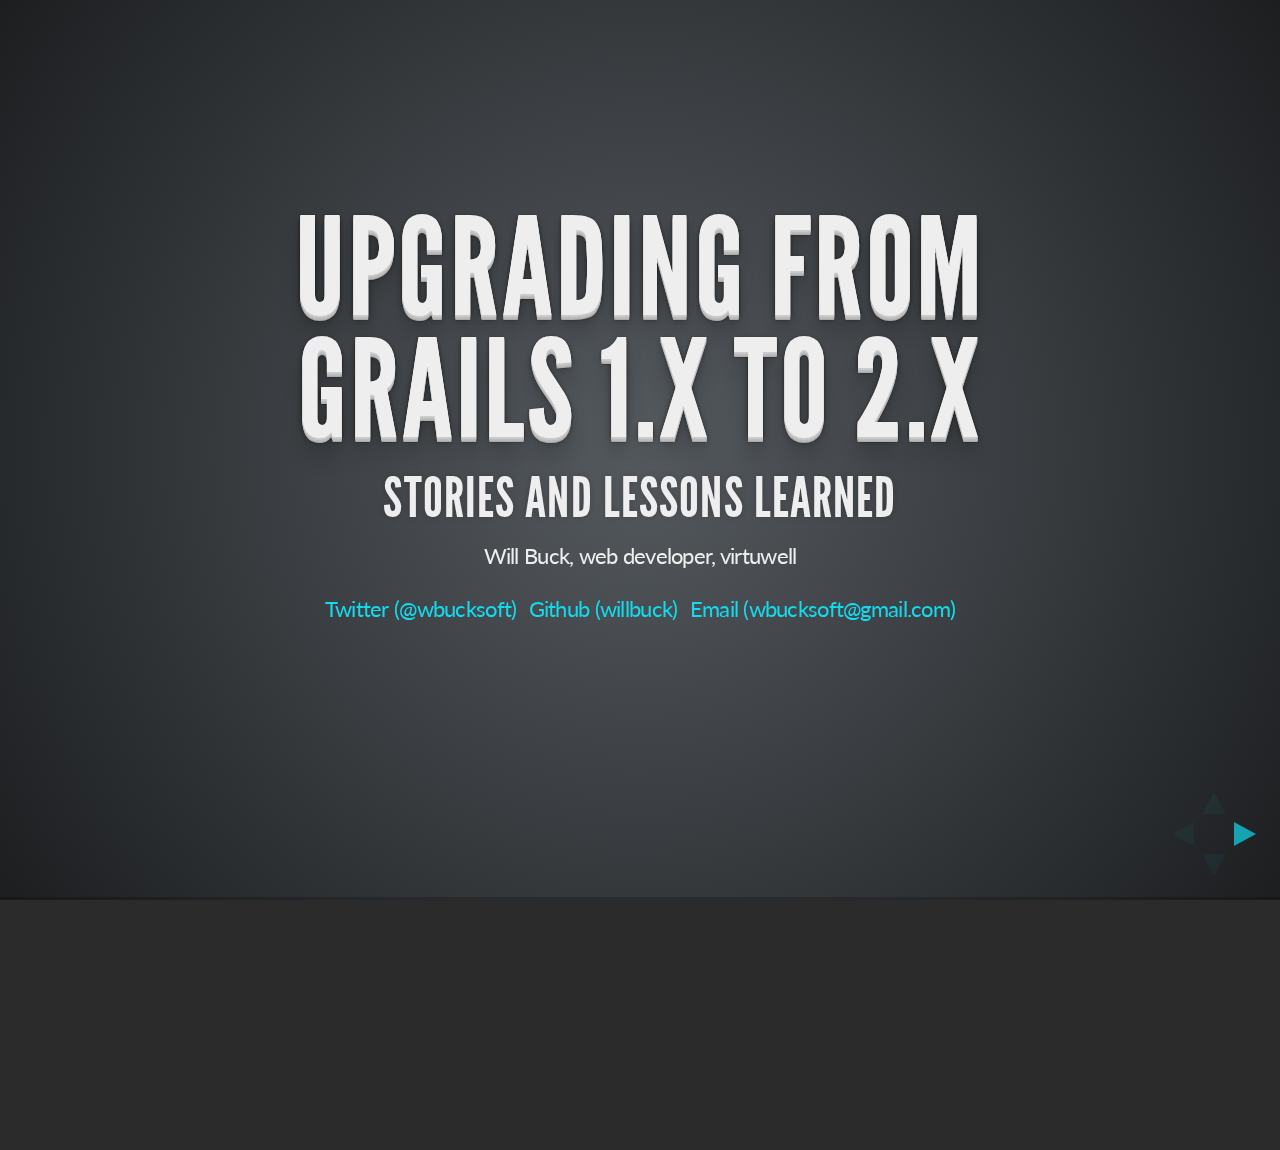
<file: willbuck-upgrading-grails-1x-to-2x/reveal-slides/index.html>
<!doctype html>
<html lang="en">

	<head>
		<meta charset="utf-8">

		<title>Upgrading Grails 1.x to 2.x</title>

		<meta name="description" content="Gr8 Conf 2013 Presentation on upgrading your grails version">
		<meta name="author" content="Hakim El Hattab">

		<meta name="apple-mobile-web-app-capable" content="yes" />
		<meta name="apple-mobile-web-app-status-bar-style" content="black-translucent" />

		<meta name="viewport" content="width=device-width, initial-scale=1.0, maximum-scale=1.0, user-scalable=no">

		<link rel="stylesheet" href="css/reveal.min.css">
		<link rel="stylesheet" href="css/theme/default.css" id="theme">

		<!-- For syntax highlighting -->
		<link rel="stylesheet" href="lib/css/zenburn.css">

		<!-- If the query includes 'print-pdf', use the PDF print sheet -->
		<script>
			document.write( '<link rel="stylesheet" href="css/print/' + ( window.location.search.match( /print-pdf/gi ) ? 'pdf' : 'paper' ) + '.css" type="text/css" media="print">' );
		</script>

		<!--[if lt IE 9]>
		<script src="lib/js/html5shiv.js"></script>
		<![endif]-->
	</head>

	<body>
		<div class="reveal">
			<!-- Any section element inside of this container is displayed as a slide -->
			<div class="slides">
				<!-- GR8 Conf Presentation START  -->
				<!--  -->
				<!--  -->
				<section>
					<h1>Upgrading from Grails 1.x to 2.x</h1>
					<h3>Stories and Lessons Learned</h3>
					<p>
						<small>Will Buck, web developer, virtuwell</small>
					</p>
					<p>
						<small><a href="http://twitter.com/wbucksoft">Twitter (@wbucksoft)</a></small>
						<small><a href="http://www.github.com/willbuck">Github (willbuck)</a></small>
						<small><a href="mailto:wbucksoft@gmail.com">Email (wbucksoft@gmail.com)</a></small>
					</p>
					<aside class="notes">
						Last talk of the day, so lighten up the mood :)
					</aside>
				</section>

				<section>					
					<section>
						<h2>A little about me</h2>
						<p>(Will Buck)</p>
						<aside class="notes">
							Since I'm a new face amongst the speakers, I figured a little introduction was in order.
						</aside>
					</section>
					<section>
						<h2>Obligatory company shoutout</h2>
						<img src="assets/virtuwell-logo.jpg" height="350" width="325">
						<aside class="notes">
							Local small company in St Paul.
							Grails shop, I've been there a year and a half.
							And yes, we're hiring.
						</aside>
					</section>
					<section>
						<h2>Minnesota Native</h2>
						<img src="assets/ep-mn.png">
						<aside class="notes">
							Grew up here, lived here most of my life, love it here.
							Even the snow is nice sometimes.
						</aside>
					</section>
					<section>
						<h2>Disney World Junkie</h2>
						<img src="assets/will-buck-disney.jpg">
						<aside class="notes">
							This is me and my wife on what might be my 30th trip to Lake Buena Vista.
							It's probably the place I've spent the most time besides here and Madison.
						</aside>
					</section>
					<section>
						<h2>Pro(?)-Am Trampoline Dodgeballer</h2>
						<img src="assets/will-buck-dballer.jpg">
						<aside class="notes">
							Despite my larger stature, always been a huge fan of dodgeball, competed in an international tournament in LA last fall.
						</aside>
					</section>
					<section>
						<h2>Grails Guy</h2>						
						<img src="assets/grails-logo.jpeg">
						<aside class="notes">
							And in case it wasn't already clear, I'm a big fan of Grails.
							Learning mostly Java in school, Grails was quick to pick up and good to find resources for.
						</aside>
					</section>
				</section>


				<section>
					<h2>Sharing Today:</h2>
					<p>Case Study: 1.3.7 -> 2.1.0</p>
					<img src="assets/helper-cat-grailz.jpg" height="400" width="330">
					<aside class="notes">
							Obligatory cat picture, glad I'm getting the presentation must-haves out of the way.
							What I'd like to do is share with you guys some of our approaches, learnings and retrospective insights into how this upgrade process went for us.
					</aside>
				</section>

				<section>
					<h2>A little about what we did</h2>
					<ul>
						<li>8 In-House Plugins (some dependent on others)</li>
						<li>3 Core Applications (one consumer-facing, two internal)</li>
						<li>LOTS of testing overhaul</li>
					</ul>
				</section>

				<section>
					<h2>Chime in!</h2>
					<p>Many of you have done this, share your knowledge</p>
				</section>


				<section>
					<h1>Brief Intro: Why are we doing this again?</h1>
					<aside class="notes">
						This talk isn't strictly about why to upgrade, every project will be different and it's up to you to decide if what you're getting is worth it.
						With that said, it's important to know why we're doing this before we start, so we can convince stakeholders to commit resources to it.
					</aside>
				</section>

				<section>
					<!-- Vertical section -->	
					<section>
						<h2>Grails 2.X</h2>
						<p>(Well duh)</p>
					</section>
					<section>
						<div data-markdown>
						[What's new in Grails 2.0 and above](http://grails.org/doc/2.3.x/guide/introduction.html#whatsNew)
						</div>
						<aside class="notes">
							Spend some time on this site,
							But not too much time.
						</aside>
					</section>
					<section>
						<h2>Testability</h2>
						<p>This would be a primary reason to upgrade.</p>
						<p>Grails 2 introduced a *lot* of excellent testing support, including...</p>
						<ul>
							<li>In memory GORM (making unit testing criteria Queries possible)</li>
							<li>Better Console Output</li>
							<li>Cleaner test reports</li>	
							<li>Annotation based mocking makes code more straight-forward (imho)</li>
						</ul>
					</section>
					<section>
						<h2>Support</h2>
						<p>Since much of the community is moving forward with Grails 2, it will be easier to:</p>
						<ul>
							<li>Get StackOverflow questions answered</li>
							<li>Get a new feature in a plugin</li>
							<li>Find talented developers familiar with your technology</li>
							<li>Etc.</li>
						</ul>
					</section>
					<section>
						<h3>And More!</h3>
						<ul>
							<li>Groovy 1.8 support (or 2.0 in Grails 2.2+)</li>
							<li>ORM improvements and more options (mongoDB for example)</li>
							<li>Better default scaffolding (jQuery and HTML5)</li>
							<li>Easier date parsing</li>
							<li>Multiple Data Sources Support</li>
							<li>Etc etc etc (read the docs, yo!)</li>
						</ul>
					</section> 
				</section>

				<section>
					<h1>PREPARING TO UPGRADE: Bring the right tools</h1>
					<img height="300" width="200" src="assets/fix-it-felix2.jpg"/>
						<aside class="notes">
							For those who don't know, this is Fix-it Felix, he's from the Disney movie Wreck It Ralph (told you I was a Disney-phile) and his motto is:
							"I can fix it!"
							He has a golden hammer, thought that was funny.
						</aside>
				</section>

				<section>
					<!-- Vertical Section -->
					<section>						
						<h2>Directory Diff Tool</h2>
						<p>Kaleidoscope - http://www.kaleidoscopeapp.com/ </p>
						<img src="assets/Kaleidoscope_Icon.png">
						<p>BeyondCompare - http://www.scootersoftware.com/ </p>
						<img src="assets/BC3_Icon.png">
						<aside class="notes">
							Highly recommended for doing side-by-side upgrade, free trial period may be all you need but when you need it, its an invaluable tool.
							Also on the radar Araxis Merge (http://www.araxis.com/merge/)
						</aside>
					</section>

					<section>
						<h2>GVM</h2>
						<p>Lets you jump between versions with ease</p>
						<code>gvm install grails [version]</code>
						<p>http://gvmtool.net/</p>
						<aside class="notes">
							Ask who's using it, recommend to do so if you aren't already.
						</aside>
					</section>

					<section>
						<h2>Source Control</h2>
						<p>Know how to hop around and make incremental progress!</p>
						<p>Git, Mercurial, maybe SVN</p>
						<aside class="notes">
							Mention Git as front-end for SVN but then maybe slightly harder to work together on branch, all the more reason to commit to this as fully as possible.
							Don't know much about different VCS so whatever it is know it well.
						</aside>
					</section>

					<section>
						<h2>UNIT TESTS</h2>
						<img src="assets/GoldenHammer.jpg" height="500" width="400">
						<aside class="notes">
							A good set of unit tests already surrounding your code is going to be necessary! Shore 'em up before you start!
							Speaking of starting...
						</aside>
					</section>
				</section>

				<section>
					<h1>HOW TO BEGIN</h1>
					<img src="assets/press-start-mm.jpg">
					<aside class="notes">
						These are the basic steps we outlined to accomplish the task.
					</aside>
				</section>

				<section>
					<!-- Vertical Section -->
					<section>
						<h2>Start Fresh</h2>
						<aside class="notes">
							Upgrading in place may seem like the obvious choice, however the little extra work required to upgrade side-by-side pays off greatly.
						</aside>
					</section>	

					<section>
						<h2 class="fragment grow highlight-green">Side By Side</h2>
						<p>vs<p> 
						<h2 class="fragment shrink highlight-red">In-Place</h2>
						<ul>
							<li class="fragment">
								Generates new-style meta files w/ proper dependencies
							</li>
							<li class="fragment">
								Test both simultaneously
							</li>
							<li class="fragment">
								Commit history will be cleaner - single commit of merge back!
							</li>
						</ul>
					</section>

					<section>
						<code>grails upgrade</code> 
						<h2>is dead to you!</h2>
						<aside class="notes">
							Can't stress this enough, it will save a lot of time to ignore grails upgrade and work side-by-side
						</aside>
					</section>

					<section>
						<h2>Get the tests passing first</h2>
						<aside class="notes">
							This isn't the only thing you'll need to do, but it helps to take the upgrade one app at a time, one plugin at a time, one test at a time.
							That or you can blanket sweep for certain classes of general problems and work through it that way, your call.
						</aside>
					</section>

					<section>
						<h3>note: that will take awhile</h3>
						<img src="assets/zan-tweet-dependencies1.png">
						<aside class="notes">
							Don't expect to be done easy breezy.
						</aside>
					</section>

					<section>
						<h2>Fire it up!</h2>
						<aside class="notes">
							Good unit testing will make this less painful, but ultimately you need to run things and try them out to find the outlying issues your tests perhaps weren't covering.
						</aside>
					</section>

					<section>
						<h2>Merging Back</h2>
						<img src="assets/side-by-side-upgrade.png">
						<aside class="notes">
							Note that you may need to change your project name if you do this literally side by side.
							Be familiar with your tools when you do this.
						</aside>
					</section>
				</section>				


				<section>
					<h1>The Code</h1>
					<h3>What 2 Watch 4</h3>
				</section>


				<section>
					<h2>Common Ones</h2>
					<p>Can largely be found in grails documentation</p>
					<a href="http://grails.org/doc/latest/guide/upgradingFromPreviousVersionsOfGrails.html">Upgrading from previous versions of Grails</a>
				</section>

				<section>
					<!-- Vertical Section -->
					<section>
						<h2>HSQL -> H2</h2>
						<p>Changes in DataSource.groovy</p>
						<pre>
							<code data-trim contenteditable>
dataSource {
    driverClassName = "org.h2.Driver"
    username = "sa"
    password = ""
}
							</code>
						</pre>
						<aside class="notes">
							Remember that this comes with the web db explorer, its useful if you're just proofing things out. Its at app/dbconsole
						</aside>
					</section>
					<section>
						<h2>Command Object @Validateable</h2>		
						<pre>
							<code data-trim contenteditable>
@Validateable								
class SearchCommand {
	
}
							</code>
						</pre>
						<aside><a href="http://jira.grails.org/browse/GRAILS-9162">Note - see http://jira.grails.org/browse/GRAILS-9162</a></aside>
					</section>
					<section>
						<h2>Lots of little things</h2>
					</section>
					<section>
						<p>The redirect() method now uses the grails.serverURL config setting<p>
							<aside class="notes">
								This bit me on a side project where I deploy to a test environment and production, but didn't have a good build process to define these.
								Just another example of good software practices and their benefits.
							</aside>
					</section>
					<section>
						<p>Public methods in controllers will now be treated as actions. If you don't want this, make them protected or private.<p>
							<aside class="notes">
								Wasn't really an issue for us, but I came across blog entries where this would be a fairly concerning security risk. Be mindful.
							</aside>
					</section>
					<section>
						<p>ConfigurationHolder.config -> grailsApplication.config<p>
							<aside class="notes">
								ConfigHolder is now deprecated, this one is just a bit tedious to change but quite straight-forward. 
								Only difference is instead of mockConfig in your tests, you can now use that grailsApplication straight away! Speaking of tests...
							</aside>
					</section>
				</section>


				<section>
					<h2>Testing - A new world order</h2>
					<aside class="notes">
								As mentioned previously, one of the biggest wins of 2.x is enhanced testing capabilities.
								That also means, however, that a lot has changed, and you likely have much work ahead of you upgrading your tests.
							</aside>
				</section>

				<section>
					<!-- Vertical Section -->
					<section>
						<h2>Inheritance -> Annotations</h2>
						<pre>
							<code data-trim contenteditable>
// Grails 1.x way								
class myControllerTests extends GrailsUnitTestCase {
	
}
							</code>
						</pre>
					</section>

					<section>
						<h2>Inheritance -> Annotations</h2>
						<pre>
							<code data-trim contenteditable>
@TestFor(MyController)
@Mock([MyDomain])
class myControllerTests {
	
  void testSomething() {
    // No need to mockDomain() anymore, just save away!
    MyDomain testInstance = new MyDomain(property: 'value').save()

    def result = controller.get()
    
    assert result == testInstance
  }
}
							</code>
						</pre>
					</section>

					<section>
						<h2>Or check out some great plugins!</h2>
						<pre>
							<code data-trim contenteditable>
// Grails 2.x way								
@TestFor(MyController)
@Build([MyDomain, MyOtherDomain]) //Build-test-data plugin is great!
class myControllerSpec extends Specification { 
  // Be Spock-tastic
  void "testSomething"() {
    given: "A domain instance to retrieve"
    MyDomain testInstance = MyDomain.build(name: 'Will.i.am')
    
    when: "A call is issued to Controller.get"
    def result = controller.get()

    then: "We get the expected domain instance"
    result == testInstance
  }
}
							</code>
						</pre>
					</section>

					<section>
						<h2>Coming Soon!</h2>
						<p>Grails 2.3 - Spock by Default!</p>
						<a href="http://grails.org/doc/2.3.x/guide/introduction.html#whatsNew23">New in Grails 2.3</a>
					</section>

					<section>
						<h2>You may find surprises...</h2>
						<img src="assets/zan-tweet-unit-test-in-integration.png">
					</section>

					<section>
						<p>Note: if you do have test-pollution...</p>
						<a href="http://naleid.com/blog/2012/05/22/fixing-grails-tests-that-pass-in-isolation-but-fail-when-run-as-a-suite/">Ted Naleid's Blog on Finding Test Pollution</a>
						<aside class="notes">
							Since older versions of grails had less testing support, it's possible you have tests that are improperly mucking up metaClasses. 
							Ted has a great blog post here on how to isolate the source of the issue.
						</aside>
					</section>

				</section>


				<section>
					<h2>Tougher / Less Documented Gotchas</h2>
				</section>

				<section>
					<h2>Plugin Dependency Definition</h2>				
				</section>

				<section>
					<!-- Vertical Section -->
					<section>
						<h2>Application.properties - > BuildConfig.groovy</h2>
						<aside class="notes">
							While the app.properties are still somewhat functional, not every plugin is going to work in there. 
							With new dependency management plumbing came a need to more tightly control what phases dependencies are added, save yourself the trouble and do things the new way.
							Note that grails install-plugin can be a little wonky as well. 
						</aside>
					</section>
					<section>
						<h2>application.properties (Before)</h2>
						<pre><code data-trim contenteditable>
#Grails Metadata file
#Sun Mar 25 15:53:36 CDT 2012
app.grails.version=1.3.7
app.name=patient-application
app.servlet.version=2.4
plugins.build-test-data=1.1.0
plugins.code-coverage=1.1.7
plugins.codenarc=0.5
plugins.database-migration=1.0
plugins.functional-test=1.2.7
plugins.greenmail=1.2.1
plugins.hibernate=1.3.7
plugins.jms=1.2
plugins.jmx=0.7
plugins.joda-time=1.2
plugins.jquery=1.4.1.1
plugins.mail=0.9
plugins.spock=0.5-groovy-1.7
plugins.spring-security-core=1.1
plugins.tomcat=1.3.7
plugins.ui-performance=1.2.2
						</code></pre>
						<aside class="notes">
							While the app.properties are still somewhat functional, not every plugin is going to work in there. 
							With new dependency management plumbing came a need to more tightly control what phases dependencies are added, save yourself the trouble and do things the new way.
							Note that grails install-plugin can be a little wonky as well. 
						</aside>
					</section>
					<section>
						<h2>BuildConfig.groovy (After)</h2>
						<pre><code data-trim contenteditable>
plugins {
    build ":tomcat:$grailsVersion"

    compile ":mail:1.0"   
    compile ":greenmail:1.3.2"
    compile ":build-test-data:2.0.3"
    compile ":codenarc:0.17"
    
    compile (":functional-test:2.0.RC1")
    compile ":jms:1.2"
    compile ":jmx:0.7.2"
    compile ":joda-time:1.4"
    compile ":spring-security-core:1.2.7.3"
    compile ":ui-performance:1.2.2"

    runtime ":database-migration:1.1"
    runtime ":hibernate:$grailsVersion"
    runtime ":quartz:0.4.2"

    test ":spock:0.6"
}
						</code></pre>
						<aside class="notes">
							While the app.properties are still somewhat functional, not every plugin is going to work in there. 
							With new dependency management plumbing came a need to more tightly control what phases dependencies are added, save yourself the trouble and do things the new way.
							Note that grails install-plugin can be a little wonky as well. 
						</aside>
					</section>
					<section>
						<h2>application.properties (After)</h2>
						<pre><code data-trim contenteditable>
#Grails Metadata file
#Mon Mar 18 13:56:54 CDT 2013
app.grails.version=2.1.0
app.name=patient-application
app.servlet.version=2.4
						</code></pre>
						<aside class="notes">
							While the app.properties are still somewhat functional, not every plugin is going to work in there. 
							With new dependency management plumbing came a need to more tightly control what phases dependencies are added, save yourself the trouble and do things the new way.
							Note that grails install-plugin can be a little wonky as well. 
						</aside>
					</section>
				</section>


				<section>
					<h2>Resources Plugin</h2>				
				</section>
				
				<section>
					<!-- Vertical Section -->
					<section>
						<p>
							By default, JS, CSS, images etc are now
							managed by the resources plugin.
						</p>
						<code>
&lt;r:layoutResources&gt;
						</code>
						<br />
						<code>
&lt;r:require modules="jquery-ui, blueprint"&gt;
						</code>
					</section>

					<section>
						<p>
							This can mean a *lot* of restructuring to your front-end file management.
						</p>
						<img src="assets/zan-tweet-resources-plugin.png">
						<aside class="notes">
							Be advised we found problems here for a little while. 
							Be careful and thorough with your QA
							Have some functional tests if you can
						</aside>
					</section>

				</section>



				<section>
					<h2>Structured Properties</h2>
				</section>

				<section>
					<!-- Vertical Section -->
					<section>
						<h2>Underscores in Domain Variables</h2>
						<pre><code data-trim contenteditable>
// in grails-app/domain/my-package
class SomeDomain {
	// A legitimate use case
	String telephoneNumber
	String telephoneNumber_areaCode
	String telephoneNumber_prefix
	String telephoneNumber_lineNumber

	// Accidental oopsies, but won't kill things
	String name
	String name_sourceId

	// NOW we're talking trouble
	Date dateOfBirth
	String dateOfBirth_sourceId
}
						</code></pre>
					</section>
					<section>
						<p>
							Discovering the shadowy corners...
						</p>
						<aside class="notes">
							This speaks I think to something everyone will encounter in their own way, things find their way into our codebases that maybe aren't up to standards or have not been revisted in quite some time if they aren't application critical.
						</aside>
					</section>
					<section>
						<h2>Try Digging Deeper...</h2>
						<img src="assets/github-images-databinding1.png">
						<img src="assets/github-images-databinding2.png">
						<img src="assets/github-images-databinding3.png">
					</section>
					<section>
						<h2>And deeper.....</h2>
						<img src="assets/structured-property-testing.png" height="600" width="700">
					</section>
					<section>
						<h2>But eventually...</h2>
						<p>in 1.3.7...</p>
						<img src="assets/github-images-databinding4.png">
						<p>the same???</p>
					</section>
					<section>
						<h2>Fix it and let it go</h2>
						<aside class="notes">
							Moral of the story: once you know how to fix it, it's up to you how much time you have to figure out what the issue is.
						</aside>
					</section>
				</section>


				<section>
					<h1>Takeaway Points</h1>
				</section>

				<section>
					<!-- Vertical Section -->
					<section>
						<h2>TAKE YOUR TIME</h2>
						<aside class="notes">
							This is a conversation to have with the business leaders. 
							Be honest that this is a dedication to key resources, but do your best to explain the risks in staying behind, the productivity and recruiting benefits to upgrading. 
						</aside>
					</section>

					<section>
						<p>Try to keep new feature development to a minimum</p>
						<aside class="notes">
							Again, explain to your stakeholders that while you know there are needs to add functionality, this is a time to keep that to an absolute minimum.
						</aside>
					</section>

					<section>
						<p>Do a back-merge all at once, right before finishing. Communicate with your team!</p>
						<aside class="notes">
							We made the mistake of trying to periodically re-base with development. This is a very bad idea as it makes it near-impossible to track what's different between your side-by-side changes on purpose and what's creeping in from new features.
							Finish your upgrade work, rebase and fix up what needs upgrading of the new features, and move quickly to merge back!
						</aside>
					</section>

					<section>
						<p>Take a look for existing docs on how upgrade problems were solved...</p>
						<aside class="notes">
							It may seem like slim pickings at first, but there actually is a fair bit out there. Be patient and flex your search-fu.
						</aside>
					</section>

					<section>
						<p>... but know that some problems will be unique to your codebase.</p>
						<aside class="notes">
							You also can't expect everyone to have encountered everything. Like my example of the structured properties or Zan's unit test in the integration folder, crazy things can come out of the woodwork.
							Have confidence, be like Felix, say "I can fix it!"
						</aside>
					</section>
					<section>
						<p>Don't fear the source, love the source.</p>
						<aside class="notes">
							Obviously like me you don't want to get so wrapped up in knowing the answer that you delay your upgrade any longer, but be comfortable with the source code.
							Debug through it, learn more about why your probelm is happening, and act accordingly.
						</aside>
					</section>
					<section>
						<p>If all else fails, ask the community if you get stuck!</p>
						<img src="assets/zan-tweet-dependencies2.png">
						<aside class="notes">
							We have the benefit of a wonderful community of talented developers, don't abuse their kindness but don't be shy to ask for a hand here and there either!
							If you've done your due diligence, people may even enjoy helping :)
						</aside>
					</section>
				</section>

				<section data-markdown>
					<script type="text/template">
						###Resources:

						- [Grails Docs: Upgrading From Previous Versions](http://grails.org/doc/latest/guide/upgradingFromPreviousVersionsOfGrails.html)
						- [O`Reilly Open Feedback Publishing: Programming Grails](http://ofps.oreilly.com/titles/9781449323936/chapter_upgrading.html)
						- [Ted Naleids Blog - Upgrading to Grails 2 Unit Testing](http://naleid.com/blog/2012/05/01/upgrading-to-grails-2-unit-testing/)
						- [Rob Fletchers Blog - Grails 2 Upgrade Part 1](http://blog.freeside.co/post/41774508756/grails-2-upgrade-part-1) (FYI there was no part 2)
						- [Technipelago Blog - Grails 1.3.7 to 2.0.1 upgrade experiences](http://www.technipelago.se/content/technipelago/blog/grails-upgrade-1.3.7-to-2.0.1)

					</script>
				</section>

				<section>
					<h5>Special thanks to:</h5>
					<ul>
						<li>Zan Thrash</li>
						<li>Zach Legein</li>
						<li>Zach Lendon</li>						
						<li>Colin Harrington</li>
						<li>Senthil Kumaran</li>
						<li>Team @ virtuwell</li>
						<li>and My wife, Virginia</li>
					</ul>
					<aside class="notes">
						<h5>Image sources:</h5>
						<ul>
							<li>I can Fix It Felix - http://fc01.deviantart.net/fs70/f/2012/220/6/7/fix_it_felix_jr__by_death_driver_5000-d5adtoy.png </li>
							<li>Fix It Felix Keep Calm - http://24.media.tumblr.com/tumblr_mdrs35k1QH1r1rrobo1_1280.jpg</li>
							<li>Fix It Felix - http://canon.umwblogs.org/files/2012/11/Fix-It-Felix.jpeg </li>
							<li>Fix It Felix 2 - http://25.media.tumblr.com/tumblr_mcx3lqyjpN1r4wlx4o4_1280.jpg</li>						
							<li>Mega Man Press Start - http://4.bp.blogspot.com/_GKJUJLyGdZQ/THrdEGSXkaI/AAAAAAAAAAU/uqkQHhExENM/s1600/press+start.jpg</li>
						</ul>
					</aside>
				</section>


				<section>
					<h1>THANKS FOR LISTENING!</h1>
					<aside>Any questions?</aside>
					<a href="http://tinyurl.com/gr8wbuck13">Give me feedback! http://tinyurl.com/gr8wbuck13</a>
					<p>
						<small>My info (again)</small>
						<small><a href="http://twitter.com/wbucksoft">Twitter (@wbucksoft)</a></small>
						<small><a href="http://www.github.com/willbuck">Github (willbuck)</a></small>
						<small><a href="mailto:wbucksoft@gmail.com">Email (wbucksoft@gmail.com)</a></small>
					</p>
					<aside class="notes">
						Don't forget OPI happy hour @ Seven after this!
					</aside>
				</section>
				<!--  -->
				<!--  -->
				<!-- GR8 Conf Presentation END  -->
				
			</div>

		</div>

		<script src="lib/js/head.min.js"></script>
		<script src="js/reveal.min.js"></script>

		<script>

			// Full list of configuration options available here:
			// https://github.com/hakimel/reveal.js#configuration
			Reveal.initialize({
				controls: true,
				progress: true,
				history: true,
				center: true,

				theme: Reveal.getQueryHash().theme, // available themes are in /css/theme
				transition: Reveal.getQueryHash().transition || 'default', // default/cube/page/concave/zoom/linear/fade/none

				// Optional libraries used to extend on reveal.js
				dependencies: [
					{ src: 'lib/js/classList.js', condition: function() { return !document.body.classList; } },
					{ src: 'plugin/markdown/marked.js', condition: function() { return !!document.querySelector( '[data-markdown]' ); } },
					{ src: 'plugin/markdown/markdown.js', condition: function() { return !!document.querySelector( '[data-markdown]' ); } },
					{ src: 'plugin/highlight/highlight.js', async: true, callback: function() { hljs.initHighlightingOnLoad(); } },
					{ src: 'plugin/zoom-js/zoom.js', async: true, condition: function() { return !!document.body.classList; } },
					{ src: 'plugin/notes/notes.js', async: true, condition: function() { return !!document.body.classList; } }
					// { src: 'plugin/search/search.js', async: true, condition: function() { return !!document.body.classList; } }
					// { src: 'plugin/remotes/remotes.js', async: true, condition: function() { return !!document.body.classList; } }
				]
			});

		</script>

	</body>
</html>
</file>
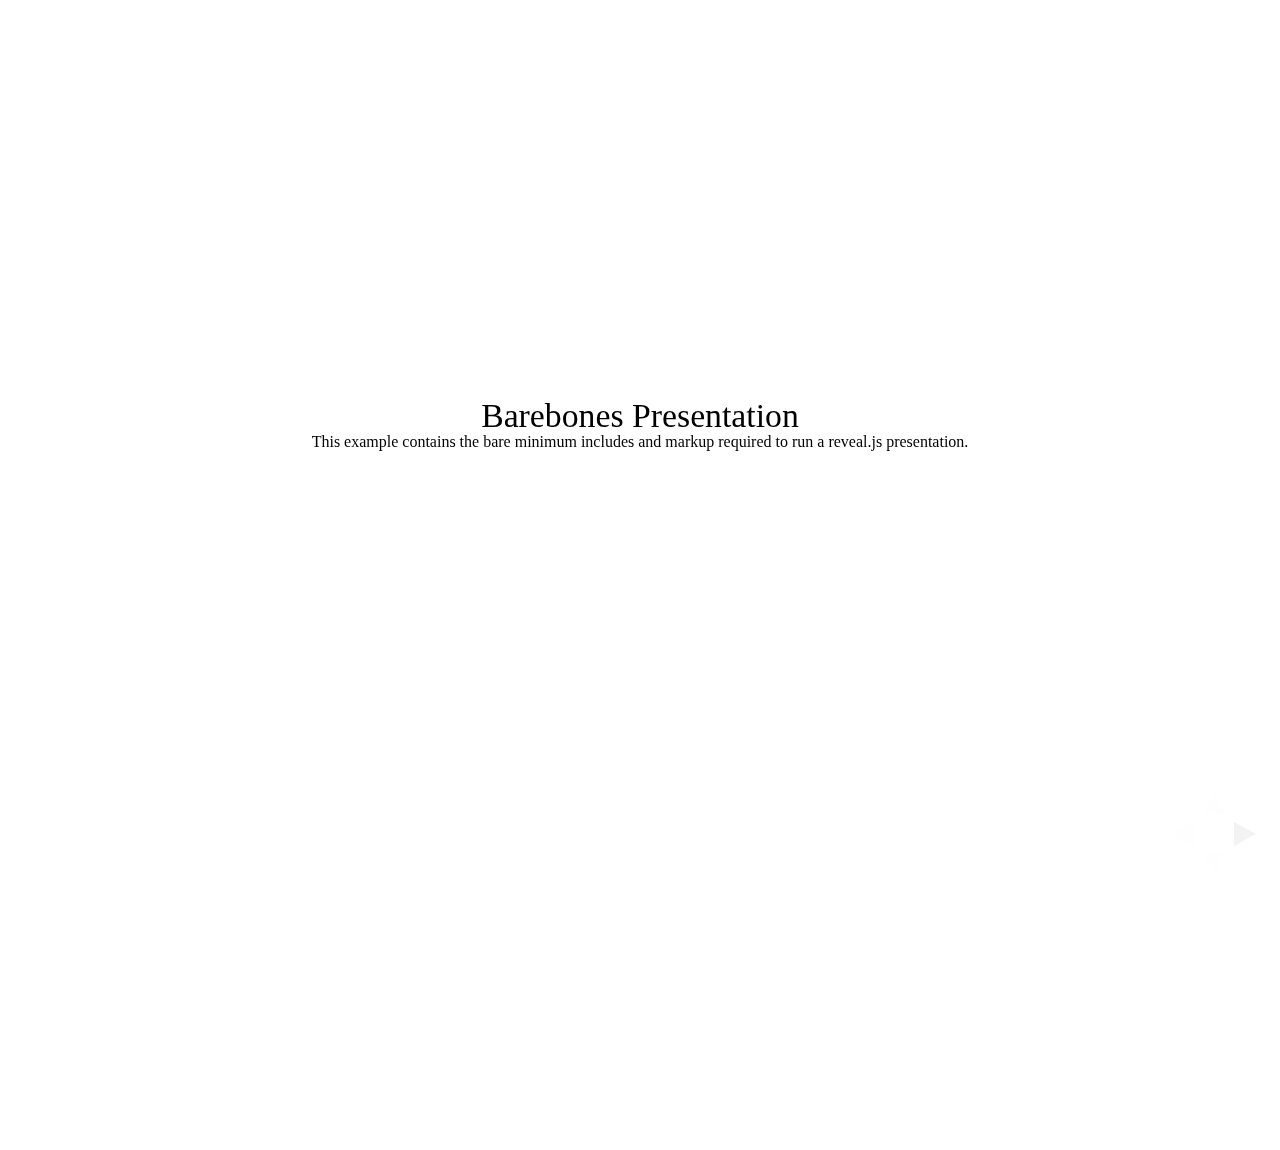
<file: KyleBoon/restful-groovy/examples/barebones.html>
<!doctype html>
<html lang="en">

	<head>
		<meta charset="utf-8">

		<title>reveal.js - Barebones</title>

		<link rel="stylesheet" href="../css/reveal.min.css">
	</head>

	<body>

		<div class="reveal">

			<div class="slides">

				<section>
					<h2>Barebones Presentation</h2>
					<p>This example contains the bare minimum includes and markup required to run a reveal.js presentation.</p>
				</section>

				<section>
					<h2>No Theme</h2>
					<p>There's no theme included, so it will fall back on browser defaults.</p>
				</section>

			</div>

		</div>

		<script src="../lib/js/head.min.js"></script>
		<script src="../js/reveal.min.js"></script>

		<script>

			Reveal.initialize();

		</script>

	</body>
</html>
</file>
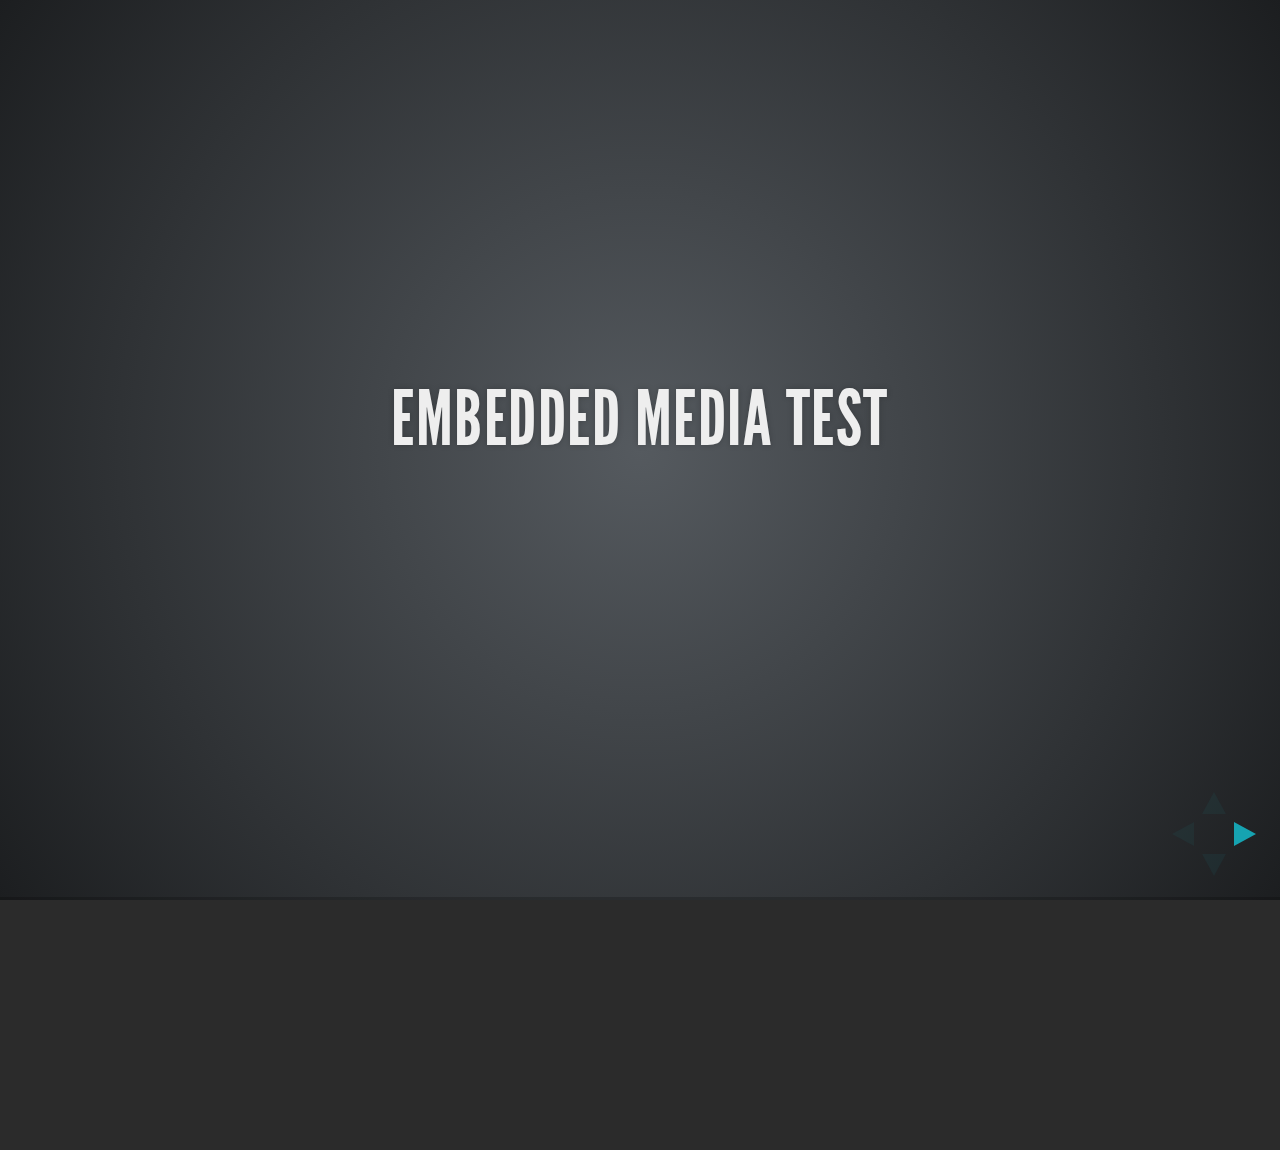
<file: KyleBoon/restful-groovy/examples/embedded-media.html>
<!doctype html>
<html lang="en">

	<head>
		<meta charset="utf-8">

		<title>reveal.js - Embedded Media</title>

		<meta name="viewport" content="width=device-width, initial-scale=1.0, maximum-scale=1.0, user-scalable=no">

		<link rel="stylesheet" href="../css/reveal.min.css">
		<link rel="stylesheet" href="../css/theme/default.css" id="theme">
	</head>

	<body>

		<div class="reveal">

			<div class="slides">

				<section>
					<h2>Embedded Media Test</h2>
				</section>

				<section>
					<iframe data-autoplay width="420" height="345" src="http://www.youtube.com/embed/l3RQZ4mcr1c"></iframe>
				</section>

				<section>
					<h2>Empty Slide</h2>
				</section>

			</div>

		</div>

		<script src="../lib/js/head.min.js"></script>
		<script src="../js/reveal.min.js"></script>

		<script>

			Reveal.initialize({
				transition: 'linear'
			});

		</script>

	</body>
</html>
</file>
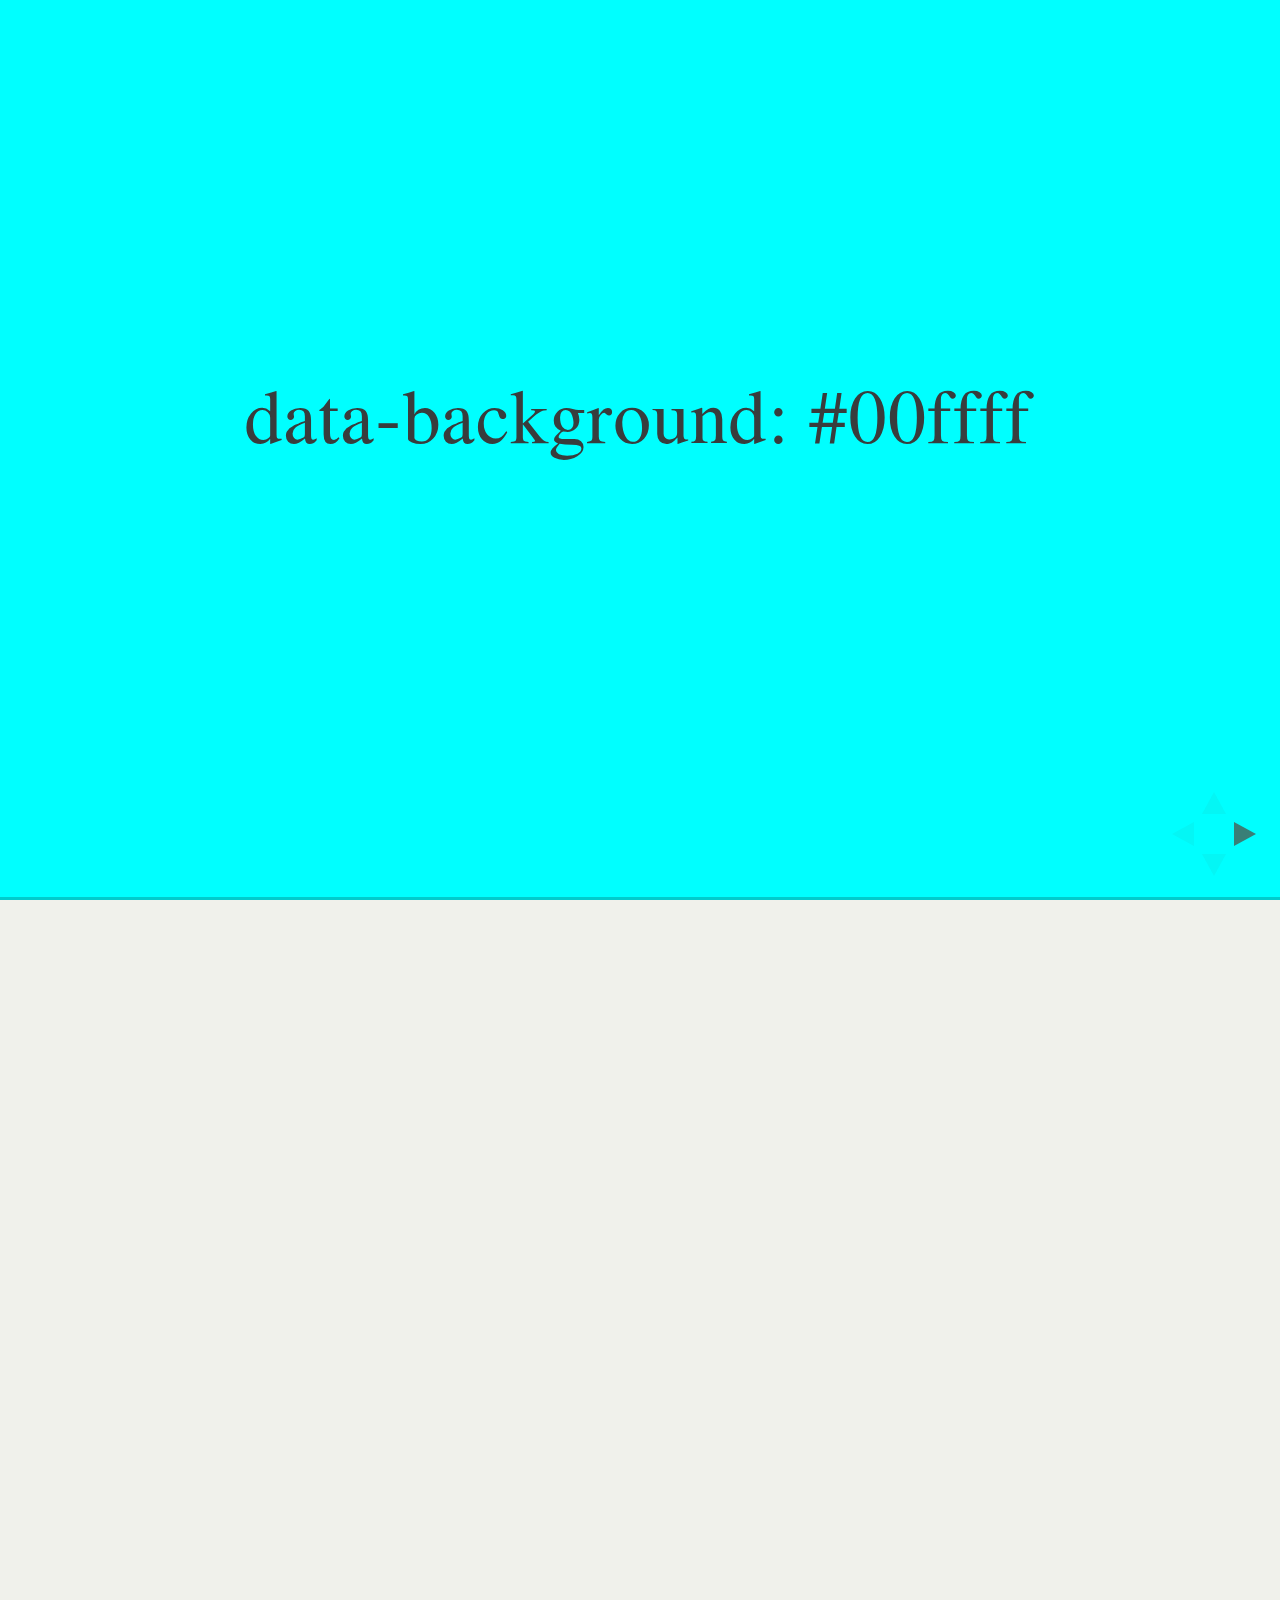
<file: KyleBoon/restful-groovy/examples/slide-backgrounds.html>
<!doctype html>
<html lang="en">

	<head>
		<meta charset="utf-8">

		<title>reveal.js - Slide Backgrounds</title>

		<meta name="viewport" content="width=device-width, initial-scale=1.0, maximum-scale=1.0, user-scalable=no">

		<link rel="stylesheet" href="../css/reveal.min.css">
		<link rel="stylesheet" href="../css/theme/serif.css" id="theme">
	</head>

	<body>

		<div class="reveal">

			<div class="slides">

				<section data-background="#00ffff">
					<h2>data-background: #00ffff</h2>
				</section>

				<section data-background="#bb00bb">
					<h2>data-background: #bb00bb</h2>
				</section>

				<section>
					<section data-background="#ff0000">
						<h2>data-background: #ff0000</h2>
					</section>
					<section data-background="rgba(0, 0, 0, 0.2)">
						<h2>data-background: rgba(0, 0, 0, 0.2)</h2>
					</section>
					<section data-background="salmon">
						<h2>data-background: salmon</h2>
					</section>
				</section>

				<section data-background="rgba(0, 100, 100, 0.2)">
					<section>
						<h2>Background applied to stack</h2>
					</section>
					<section>
						<h2>Background applied to stack</h2>
					</section>
					<section data-background="rgba(100, 0, 0, 0.2)">
						<h2>Background applied to slide inside of stack</h2>
					</section>
				</section>

				<section data-background-transition="slide" data-background="assets/image1.png" style="background: rgba(255,255,255,0.9)">
					<h2>Background image</h2>
				</section>

				<section>
					<section data-background-transition="slide" data-background="assets/image1.png" style="background: rgba(255,255,255,0.9)">
						<h2>Background image</h2>
					</section>
					<section data-background-transition="slide" data-background="assets/image1.png" style="background: rgba(255,255,255,0.9)">
						<h2>Background image</h2>
					</section>
				</section>

				<section data-background="assets/image2.png" data-background-size="100px" data-background-repeat="repeat" data-background-color="#111" style="background: rgba(255,255,255,0.9)">
					<h2>Background image</h2>
					<pre>data-background-size="100px" data-background-repeat="repeat" data-background-color="#111"</pre>
				</section>

				<section data-background="#888888">
					<h2>Same background twice (1/2)</h2>
				</section>
				<section data-background="#888888">
					<h2>Same background twice (2/2)</h2>
				</section>

			</div>

		</div>

		<script src="../lib/js/head.min.js"></script>
		<script src="../js/reveal.min.js"></script>

		<script>

			// Full list of configuration options available here:
			// https://github.com/hakimel/reveal.js#configuration
			Reveal.initialize({
				center: true,
				// rtl: true,

				transition: 'linear',
				// transitionSpeed: 'slow',
				// backgroundTransition: 'linear'
			});

		</script>

	</body>
</html>
</file>
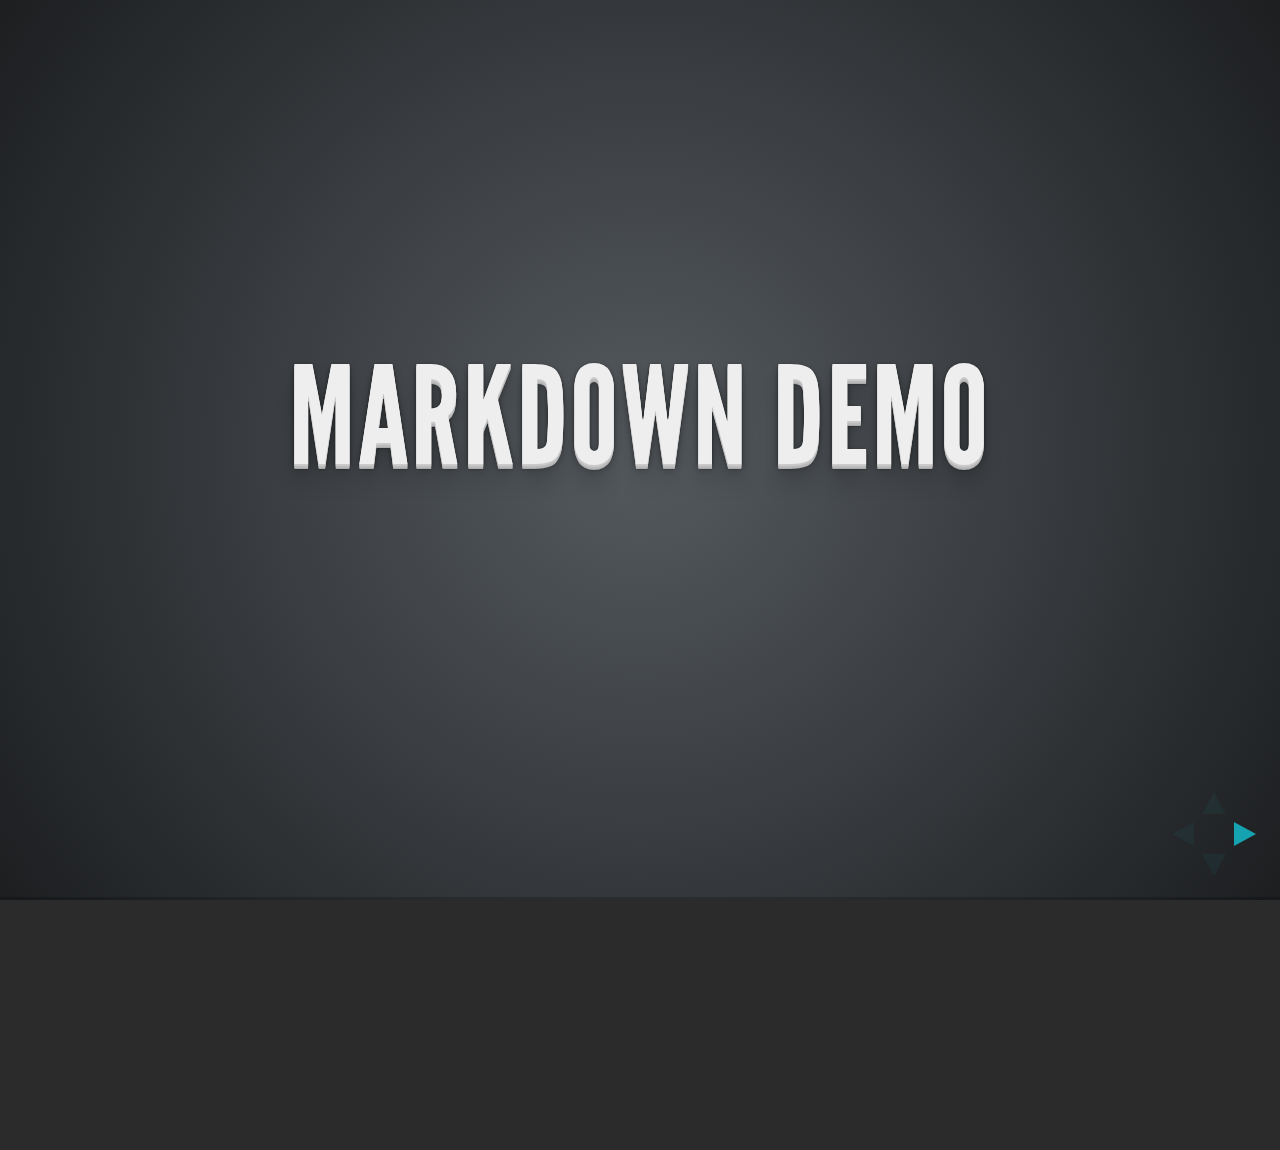
<file: KyleBoon/restful-groovy/plugin/markdown/example.html>
<!doctype html>
<html lang="en">

	<head>
		<meta charset="utf-8">

		<title>reveal.js - Markdown Demo</title>

		<link rel="stylesheet" href="../../css/reveal.css">
		<link rel="stylesheet" href="../../css/theme/default.css" id="theme">
	</head>

	<body>

		<div class="reveal">

			<div class="slides">

                <!-- Use external markdown resource, and separate slides by three newlines; vertical slides by two newlines -->
                <section data-markdown="example.md" data-separator="^\n\n\n" data-vertical="^\n\n"></section>

                <!-- Slides are separated by three dashes (quick 'n dirty regular expression) -->
                <section data-markdown data-separator="---">
                    <script type="text/template">
                        ## Demo 1
                        Slide 1
                        ---
                        ## Demo 1
                        Slide 2
                        ---
                        ## Demo 1
                        Slide 3
                    </script>
                </section>

                <!-- Slides are separated by newline + three dashes + newline, vertical slides identical but two dashes -->
                <section data-markdown data-separator="^\n---\n$" data-vertical="^\n--\n$">
                    <script type="text/template">
                        ## Demo 2
                        Slide 1.1

                        --

                        ## Demo 2
                        Slide 1.2

                        ---

                        ## Demo 2
                        Slide 2
                    </script>
                </section>

                <!-- No "extra" slides, since there are no separators defined (so they'll become horizontal rulers) -->
                <section data-markdown>
                    <script type="text/template">
                        A

                        ---

                        B

                        ---

                        C
                    </script>
                </section>

            </div>
		</div>

		<script src="../../lib/js/head.min.js"></script>
		<script src="../../js/reveal.js"></script>

		<script>

			Reveal.initialize({
				controls: true,
				progress: true,
				history: true,
				center: true,

				theme: Reveal.getQueryHash().theme,
				transition: Reveal.getQueryHash().transition || 'default',

				// Optional libraries used to extend on reveal.js
				dependencies: [
					{ src: '../../lib/js/classList.js', condition: function() { return !document.body.classList; } },
					{ src: 'marked.js', condition: function() { return !!document.querySelector( '[data-markdown]' ); } },
					{ src: 'markdown.js', condition: function() { return !!document.querySelector( '[data-markdown]' ); } }
				]
			});

		</script>

	</body>
</html>
</file>
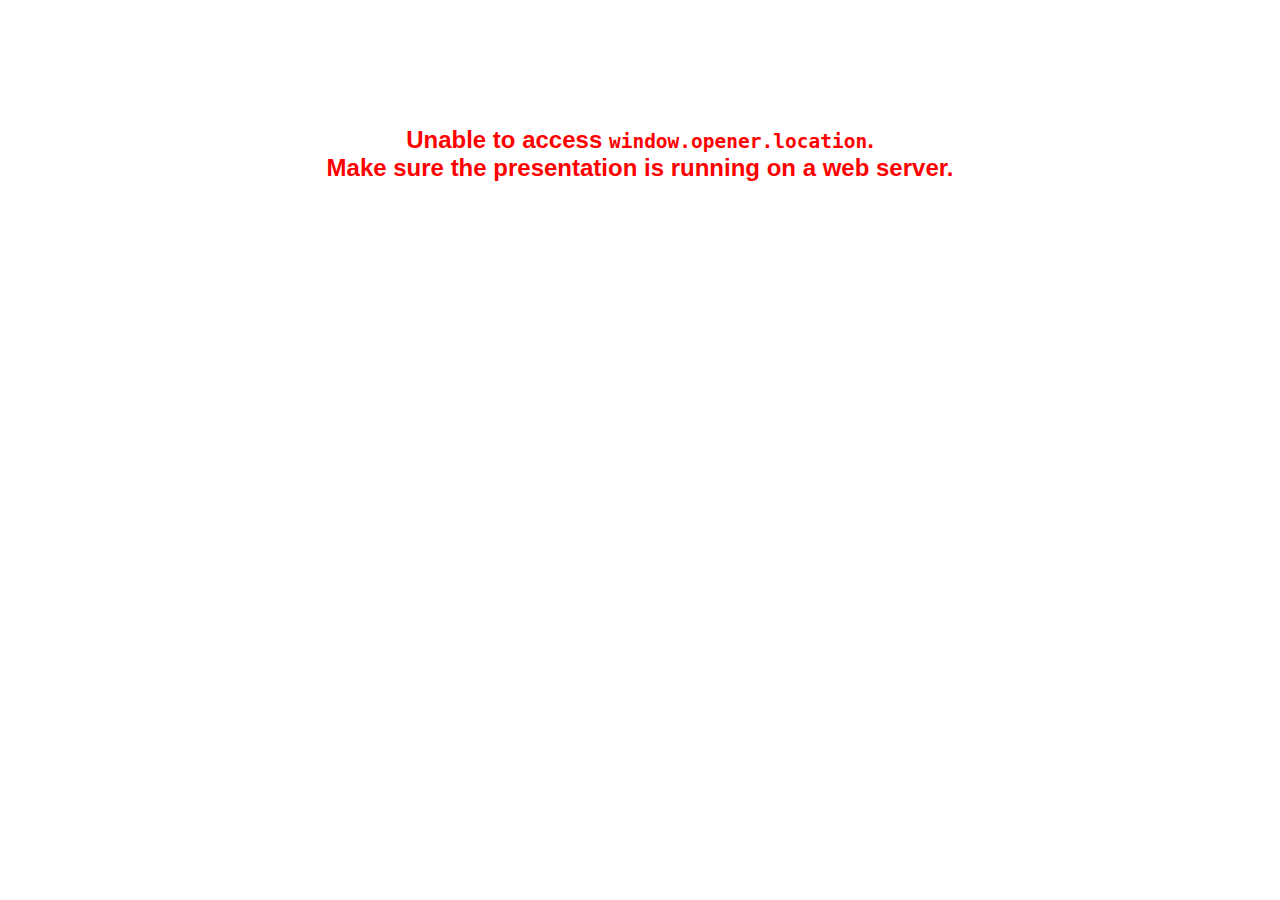
<file: KyleBoon/restful-groovy/plugin/notes/notes.html>
<!doctype html>
<html lang="en">
	<head>
		<meta charset="utf-8">

		<title>reveal.js - Slide Notes</title>

		<style>
			body {
				font-family: Helvetica;
			}

			#notes {
				font-size: 24px;
				width: 640px;
				margin-top: 5px;
				clear: left;
			}

			#wrap-current-slide {
				width: 640px;
				height: 512px;
				float: left;
				overflow: hidden;
			}

			#current-slide {
				width: 1280px;
				height: 1024px;
				border: none;

				-webkit-transform-origin: 0 0;
				   -moz-transform-origin: 0 0;
					-ms-transform-origin: 0 0;
					 -o-transform-origin: 0 0;
						transform-origin: 0 0;

				-webkit-transform: scale(0.5);
				   -moz-transform: scale(0.5);
					-ms-transform: scale(0.5);
					 -o-transform: scale(0.5);
						transform: scale(0.5);
			}

			#wrap-next-slide {
				width: 448px;
				height: 358px;
				float: left;
				margin: 0 0 0 10px;
				overflow: hidden;
			}

			#next-slide {
				width: 1280px;
				height: 1024px;
				border: none;

				-webkit-transform-origin: 0 0;
				   -moz-transform-origin: 0 0;
					-ms-transform-origin: 0 0;
					 -o-transform-origin: 0 0;
						transform-origin: 0 0;

				-webkit-transform: scale(0.35);
				   -moz-transform: scale(0.35);
					-ms-transform: scale(0.35);
					 -o-transform: scale(0.35);
						transform: scale(0.35);
			}

			.slides {
				position: relative;
				margin-bottom: 10px;
				border: 1px solid black;
				border-radius: 2px;
				background: rgb(28, 30, 32);
			}

			.slides span {
				position: absolute;
				top: 3px;
				left: 3px;
				font-weight: bold;
				font-size: 14px;
				color: rgba( 255, 255, 255, 0.9 );
			}

			.error {
				font-weight: bold;
				color: red;
				font-size: 1.5em;
				text-align: center;
				margin-top: 10%;
			}

			.error code {
				font-family: monospace;
			}

			.time {
				width: 448px;
				margin: 30px 0 0 10px;
				float: left;
				text-align: center;
				opacity: 0;

				-webkit-transition: opacity 0.4s;
				   -moz-transition: opacity 0.4s;
				     -o-transition: opacity 0.4s;
				        transition: opacity 0.4s;
			}

			.elapsed,
			.clock {
				color: #333;
				font-size: 2em;
				text-align: center;
				display: inline-block;
				padding: 0.5em;
				background-color: #eee;
				border-radius: 10px;
			}

			.elapsed h2,
			.clock h2 {
				font-size: 0.8em;
				line-height: 100%;
				margin: 0;
				color: #aaa;
			}

			.elapsed .mute {
				color: #ddd;
			}

		</style>
	</head>

	<body>

		<div id="wrap-current-slide" class="slides">
			<script>document.write( '<iframe width="1280" height="1024" id="current-slide" src="'+ window.opener.location.href +'"></iframe>' );</script>
		</div>

		<div id="wrap-next-slide" class="slides">
			<script>document.write( '<iframe width="640" height="512" id="next-slide" src="'+ window.opener.location.href +'"></iframe>' );</script>
			<span>UPCOMING:</span>
		</div>

		<div class="time">
			<div class="clock">
				<h2>Time</h2>
				<span id="clock">0:00:00 AM</span>
			</div>
			<div class="elapsed">
				<h2>Elapsed</h2>
				<span id="hours">00</span><span id="minutes">:00</span><span id="seconds">:00</span>
			</div>
		</div>

		<div id="notes"></div>

		<script src="../../plugin/markdown/marked.js"></script>
		<script>

			window.addEventListener( 'load', function() {

				if( window.opener && window.opener.location && window.opener.location.href ) {

					var notes = document.getElementById( 'notes' ),
						currentSlide = document.getElementById( 'current-slide' ),
						nextSlide = document.getElementById( 'next-slide' );

					window.addEventListener( 'message', function( event ) {
						var data = JSON.parse( event.data );
						// No need for updating the notes in case of fragment changes
						if ( data.notes !== undefined) {
							if( data.markdown ) {
								notes.innerHTML = marked( data.notes );
							}
							else {
								notes.innerHTML = data.notes;
							}
						}

						// Showing and hiding fragments
						if( data.fragment === 'next' ) {
							currentSlide.contentWindow.Reveal.nextFragment();
						}
						else if( data.fragment === 'prev' ) {
							currentSlide.contentWindow.Reveal.prevFragment();
						}
						else {
							// Update the note slides
							currentSlide.contentWindow.Reveal.slide( data.indexh, data.indexv );
							nextSlide.contentWindow.Reveal.slide( data.nextindexh, data.nextindexv );
						}

					}, false );

					var start = new Date(),
						timeEl = document.querySelector( '.time' ),
						clockEl = document.getElementById( 'clock' ),
						hoursEl = document.getElementById( 'hours' ),
						minutesEl = document.getElementById( 'minutes' ),
						secondsEl = document.getElementById( 'seconds' );

					setInterval( function() {

						timeEl.style.opacity = 1;

						var diff, hours, minutes, seconds,
							now = new Date();

						diff = now.getTime() - start.getTime();
						hours = Math.floor( diff / ( 1000 * 60 * 60 ) );
						minutes = Math.floor( ( diff / ( 1000 * 60 ) ) % 60 );
						seconds = Math.floor( ( diff / 1000 ) % 60 );

						clockEl.innerHTML = now.toLocaleTimeString();
						hoursEl.innerHTML = zeroPadInteger( hours );
						hoursEl.className = hours > 0 ? "" : "mute";
						minutesEl.innerHTML = ":" + zeroPadInteger( minutes );
						minutesEl.className = minutes > 0 ? "" : "mute";
						secondsEl.innerHTML = ":" + zeroPadInteger( seconds );

					}, 1000 );

					// Navigate the main window when the notes slide changes
					currentSlide.contentWindow.Reveal.addEventListener( 'slidechanged', function( event ) {

						window.opener.Reveal.slide( event.indexh, event.indexv );

					} );

				}
				else {

					document.body.innerHTML =  '<p class="error">Unable to access <code>window.opener.location</code>.<br>Make sure the presentation is running on a web server.</p>';

				}


			}, false );

			function zeroPadInteger( num ) {
				var str = "00" + parseInt( num );
				return str.substring( str.length - 2 );
			}

		</script>
	</body>
</html>
</file>
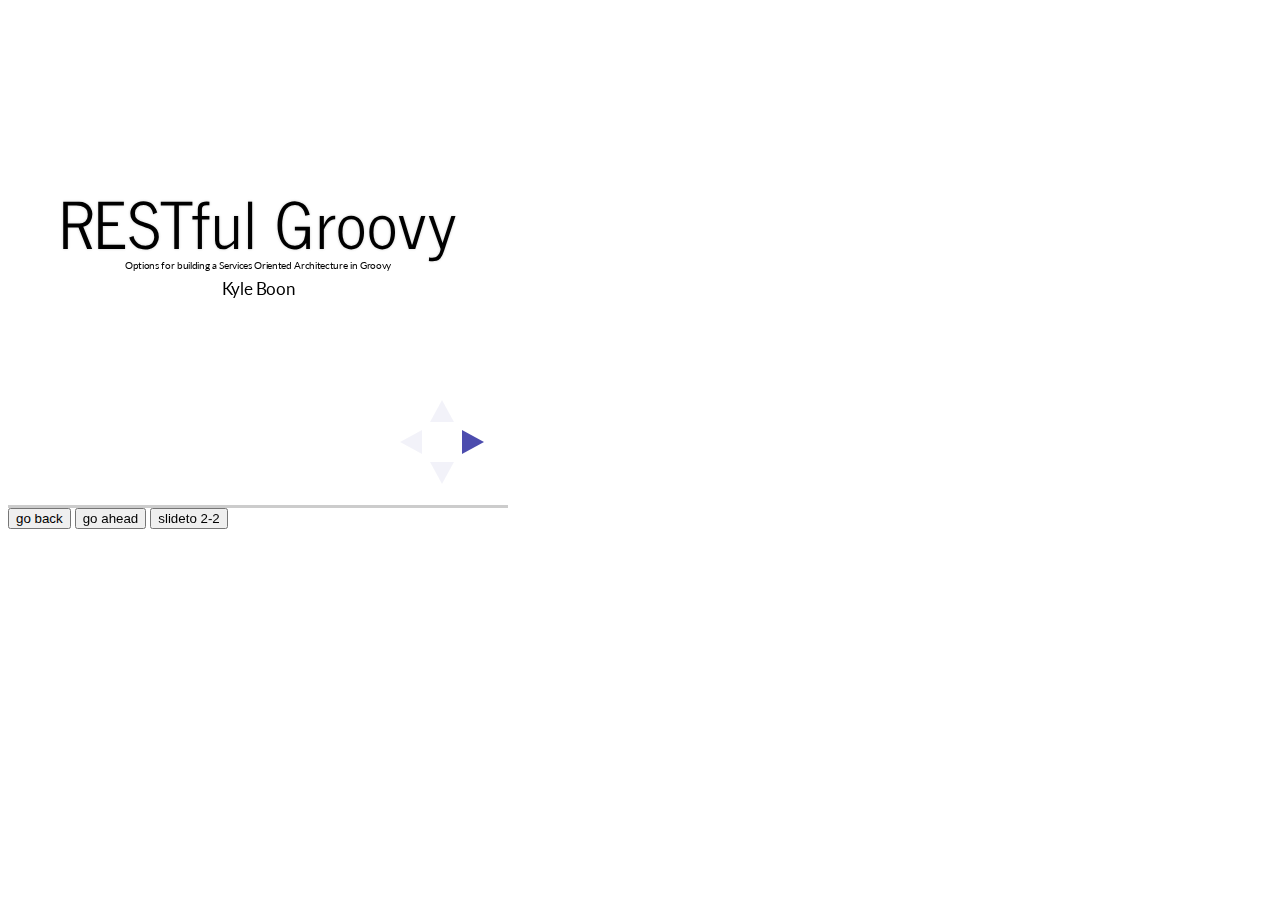
<file: KyleBoon/restful-groovy/plugin/postmessage/example.html>
<html>
	<body>

		<iframe id="reveal" src="../../index.html" style="border: 0;" width="500" height="500"></iframe>

		<div>
			<input id="back" type="button" value="go back"/>
			<input id="ahead" type="button" value="go ahead"/>
			<input id="slideto" type="button" value="slideto 2-2"/>
		</div>

		<script>

			(function (){

				var back = document.getElementById( 'back' ),
						ahead = document.getElementById( 'ahead' ),
						slideto = document.getElementById( 'slideto' ),
						reveal =  window.frames[0];

					back.addEventListener( 'click', function () {
						
					reveal.postMessage( JSON.stringify({method: 'prev', args: []}), '*' );
				}, false );

				ahead.addEventListener( 'click', function (){
					reveal.postMessage( JSON.stringify({method: 'next', args: []}), '*' );
				}, false );

				slideto.addEventListener( 'click', function (){
					reveal.postMessage( JSON.stringify({method: 'slide', args: [2,2]}), '*' );
				}, false );

			}());

		</script>

	</body>
</html>
</file>
<file: willbuck-upgrading-grails-1x-to-2x/reveal-slides/css/theme/default.css>
@import url(https://fonts.googleapis.com/css?family=Lato:400,700,400italic,700italic);
/**
 * Default theme for reveal.js.
 *
 * Copyright (C) 2011-2012 Hakim El Hattab, http://hakim.se
 */
@font-face {
  font-family: 'League Gothic';
  src: url("../../lib/font/league_gothic-webfont.eot");
  src: url("../../lib/font/league_gothic-webfont.eot?#iefix") format("embedded-opentype"), url("../../lib/font/league_gothic-webfont.woff") format("woff"), url("../../lib/font/league_gothic-webfont.ttf") format("truetype"), url("../../lib/font/league_gothic-webfont.svg#LeagueGothicRegular") format("svg");
  font-weight: normal;
  font-style: normal; }

/*********************************************
 * GLOBAL STYLES
 *********************************************/
body {
  background: #1c1e20;
  background: -moz-radial-gradient(center, circle cover, #555a5f 0%, #1c1e20 100%);
  background: -webkit-gradient(radial, center center, 0px, center center, 100%, color-stop(0%, #555a5f), color-stop(100%, #1c1e20));
  background: -webkit-radial-gradient(center, circle cover, #555a5f 0%, #1c1e20 100%);
  background: -o-radial-gradient(center, circle cover, #555a5f 0%, #1c1e20 100%);
  background: -ms-radial-gradient(center, circle cover, #555a5f 0%, #1c1e20 100%);
  background: radial-gradient(center, circle cover, #555a5f 0%, #1c1e20 100%);
  background-color: #2b2b2b; }

.reveal {
  font-family: "Lato", sans-serif;
  font-size: 36px;
  font-weight: 200;
  letter-spacing: -0.02em;
  color: #eeeeee; }

::selection {
  color: white;
  background: #ff5e99;
  text-shadow: none; }

/*********************************************
 * HEADERS
 *********************************************/
.reveal h1,
.reveal h2,
.reveal h3,
.reveal h4,
.reveal h5,
.reveal h6 {
  margin: 0 0 20px 0;
  color: #eeeeee;
  font-family: "League Gothic", Impact, sans-serif;
  line-height: 0.9em;
  letter-spacing: 0.02em;
  text-transform: uppercase;
  text-shadow: 0px 0px 6px rgba(0, 0, 0, 0.2); }

.reveal h1 {
  text-shadow: 0 1px 0 #cccccc, 0 2px 0 #c9c9c9, 0 3px 0 #bbbbbb, 0 4px 0 #b9b9b9, 0 5px 0 #aaaaaa, 0 6px 1px rgba(0, 0, 0, 0.1), 0 0 5px rgba(0, 0, 0, 0.1), 0 1px 3px rgba(0, 0, 0, 0.3), 0 3px 5px rgba(0, 0, 0, 0.2), 0 5px 10px rgba(0, 0, 0, 0.25), 0 20px 20px rgba(0, 0, 0, 0.15); }

/*********************************************
 * LINKS
 *********************************************/
.reveal a:not(.image) {
  color: #13daec;
  text-decoration: none;
  -webkit-transition: color .15s ease;
  -moz-transition: color .15s ease;
  -ms-transition: color .15s ease;
  -o-transition: color .15s ease;
  transition: color .15s ease; }

.reveal a:not(.image):hover {
  color: #71e9f4;
  text-shadow: none;
  border: none; }

.reveal .roll span:after {
  color: #fff;
  background: #0d99a5; }

/*********************************************
 * IMAGES
 *********************************************/
.reveal section img {
  margin: 15px 0px;
  background: rgba(255, 255, 255, 0.12);
  border: 4px solid #eeeeee;
  box-shadow: 0 0 10px rgba(0, 0, 0, 0.15);
  -webkit-transition: all .2s linear;
  -moz-transition: all .2s linear;
  -ms-transition: all .2s linear;
  -o-transition: all .2s linear;
  transition: all .2s linear; }

.reveal a:hover img {
  background: rgba(255, 255, 255, 0.2);
  border-color: #13daec;
  box-shadow: 0 0 20px rgba(0, 0, 0, 0.55); }

/*********************************************
 * NAVIGATION CONTROLS
 *********************************************/
.reveal .controls div.navigate-left,
.reveal .controls div.navigate-left.enabled {
  border-right-color: #13daec; }

.reveal .controls div.navigate-right,
.reveal .controls div.navigate-right.enabled {
  border-left-color: #13daec; }

.reveal .controls div.navigate-up,
.reveal .controls div.navigate-up.enabled {
  border-bottom-color: #13daec; }

.reveal .controls div.navigate-down,
.reveal .controls div.navigate-down.enabled {
  border-top-color: #13daec; }

.reveal .controls div.navigate-left.enabled:hover {
  border-right-color: #71e9f4; }

.reveal .controls div.navigate-right.enabled:hover {
  border-left-color: #71e9f4; }

.reveal .controls div.navigate-up.enabled:hover {
  border-bottom-color: #71e9f4; }

.reveal .controls div.navigate-down.enabled:hover {
  border-top-color: #71e9f4; }

/*********************************************
 * PROGRESS BAR
 *********************************************/
.reveal .progress {
  background: rgba(0, 0, 0, 0.2); }

.reveal .progress span {
  background: #13daec;
  -webkit-transition: width 800ms cubic-bezier(0.26, 0.86, 0.44, 0.985);
  -moz-transition: width 800ms cubic-bezier(0.26, 0.86, 0.44, 0.985);
  -ms-transition: width 800ms cubic-bezier(0.26, 0.86, 0.44, 0.985);
  -o-transition: width 800ms cubic-bezier(0.26, 0.86, 0.44, 0.985);
  transition: width 800ms cubic-bezier(0.26, 0.86, 0.44, 0.985); }
</file>
<file: willbuck-upgrading-grails-1x-to-2x/reveal-slides/lib/css/zenburn.css>
/*

Zenburn style from voldmar.ru (c) Vladimir Epifanov <voldmar@voldmar.ru>
based on dark.css by Ivan Sagalaev

*/

pre code {
  display: block; padding: 0.5em;
  background: #3F3F3F;
  color: #DCDCDC;
}

pre .keyword,
pre .tag,
pre .django .tag,
pre .django .keyword,
pre .css .class,
pre .css .id,
pre .lisp .title {
  color: #E3CEAB;
}

pre .django .template_tag,
pre .django .variable,
pre .django .filter .argument {
  color: #DCDCDC;
}

pre .number,
pre .date {
  color: #8CD0D3;
}

pre .dos .envvar,
pre .dos .stream,
pre .variable,
pre .apache .sqbracket {
  color: #EFDCBC;
}

pre .dos .flow,
pre .diff .change,
pre .python .exception,
pre .python .built_in,
pre .literal,
pre .tex .special {
  color: #EFEFAF;
}

pre .diff .chunk,
pre .ruby .subst {
  color: #8F8F8F;
}

pre .dos .keyword,
pre .python .decorator,
pre .class .title,
pre .haskell .label,
pre .function .title,
pre .ini .title,
pre .diff .header,
pre .ruby .class .parent,
pre .apache .tag,
pre .nginx .built_in,
pre .tex .command,
pre .input_number {
    color: #efef8f;
}

pre .dos .winutils,
pre .ruby .symbol,
pre .ruby .symbol .string,
pre .ruby .symbol .keyword,
pre .ruby .symbol .keymethods,
pre .ruby .string,
pre .ruby .instancevar {
  color: #DCA3A3;
}

pre .diff .deletion,
pre .string,
pre .tag .value,
pre .preprocessor,
pre .built_in,
pre .sql .aggregate,
pre .javadoc,
pre .smalltalk .class,
pre .smalltalk .localvars,
pre .smalltalk .array,
pre .css .rules .value,
pre .attr_selector,
pre .pseudo,
pre .apache .cbracket,
pre .tex .formula {
  color: #CC9393;
}

pre .shebang,
pre .diff .addition,
pre .comment,
pre .java .annotation,
pre .template_comment,
pre .pi,
pre .doctype {
  color: #7F9F7F;
}

pre .xml .css,
pre .xml .javascript,
pre .xml .vbscript,
pre .tex .formula {
  opacity: 0.5;
}
</file>
<file: KyleBoon/restful-groovy/css/theme/default.css>
@import url(https://fonts.googleapis.com/css?family=Lato:400,700,400italic,700italic);
/**
 * Default theme for reveal.js.
 *
 * Copyright (C) 2011-2012 Hakim El Hattab, http://hakim.se
 */
@font-face {
  font-family: 'League Gothic';
  src: url("../../lib/font/league_gothic-webfont.eot");
  src: url("../../lib/font/league_gothic-webfont.eot?#iefix") format("embedded-opentype"), url("../../lib/font/league_gothic-webfont.woff") format("woff"), url("../../lib/font/league_gothic-webfont.ttf") format("truetype"), url("../../lib/font/league_gothic-webfont.svg#LeagueGothicRegular") format("svg");
  font-weight: normal;
  font-style: normal; }

/*********************************************
 * GLOBAL STYLES
 *********************************************/
body {
  background: #1c1e20;
  background: -moz-radial-gradient(center, circle cover, #555a5f 0%, #1c1e20 100%);
  background: -webkit-gradient(radial, center center, 0px, center center, 100%, color-stop(0%, #555a5f), color-stop(100%, #1c1e20));
  background: -webkit-radial-gradient(center, circle cover, #555a5f 0%, #1c1e20 100%);
  background: -o-radial-gradient(center, circle cover, #555a5f 0%, #1c1e20 100%);
  background: -ms-radial-gradient(center, circle cover, #555a5f 0%, #1c1e20 100%);
  background: radial-gradient(center, circle cover, #555a5f 0%, #1c1e20 100%);
  background-color: #2b2b2b; }

.reveal {
  font-family: "Lato", sans-serif;
  font-size: 36px;
  font-weight: 200;
  letter-spacing: -0.02em;
  color: #eeeeee; }

::selection {
  color: white;
  background: #ff5e99;
  text-shadow: none; }

/*********************************************
 * HEADERS
 *********************************************/
.reveal h1,
.reveal h2,
.reveal h3,
.reveal h4,
.reveal h5,
.reveal h6 {
  margin: 0 0 20px 0;
  color: #eeeeee;
  font-family: "League Gothic", Impact, sans-serif;
  line-height: 0.9em;
  letter-spacing: 0.02em;
  text-transform: uppercase;
  text-shadow: 0px 0px 6px rgba(0, 0, 0, 0.2); }

.reveal h1 {
  text-shadow: 0 1px 0 #cccccc, 0 2px 0 #c9c9c9, 0 3px 0 #bbbbbb, 0 4px 0 #b9b9b9, 0 5px 0 #aaaaaa, 0 6px 1px rgba(0, 0, 0, 0.1), 0 0 5px rgba(0, 0, 0, 0.1), 0 1px 3px rgba(0, 0, 0, 0.3), 0 3px 5px rgba(0, 0, 0, 0.2), 0 5px 10px rgba(0, 0, 0, 0.25), 0 20px 20px rgba(0, 0, 0, 0.15); }

/*********************************************
 * LINKS
 *********************************************/
.reveal a:not(.image) {
  color: #13daec;
  text-decoration: none;
  -webkit-transition: color .15s ease;
  -moz-transition: color .15s ease;
  -ms-transition: color .15s ease;
  -o-transition: color .15s ease;
  transition: color .15s ease; }

.reveal a:not(.image):hover {
  color: #71e9f4;
  text-shadow: none;
  border: none; }

.reveal .roll span:after {
  color: #fff;
  background: #0d99a5; }

/*********************************************
 * IMAGES
 *********************************************/
.reveal section img {
  margin: 15px 0px;
  background: rgba(255, 255, 255, 0.12);
  border: 4px solid #eeeeee;
  box-shadow: 0 0 10px rgba(0, 0, 0, 0.15);
  -webkit-transition: all .2s linear;
  -moz-transition: all .2s linear;
  -ms-transition: all .2s linear;
  -o-transition: all .2s linear;
  transition: all .2s linear; }

.reveal a:hover img {
  background: rgba(255, 255, 255, 0.2);
  border-color: #13daec;
  box-shadow: 0 0 20px rgba(0, 0, 0, 0.55); }

/*********************************************
 * NAVIGATION CONTROLS
 *********************************************/
.reveal .controls div.navigate-left,
.reveal .controls div.navigate-left.enabled {
  border-right-color: #13daec; }

.reveal .controls div.navigate-right,
.reveal .controls div.navigate-right.enabled {
  border-left-color: #13daec; }

.reveal .controls div.navigate-up,
.reveal .controls div.navigate-up.enabled {
  border-bottom-color: #13daec; }

.reveal .controls div.navigate-down,
.reveal .controls div.navigate-down.enabled {
  border-top-color: #13daec; }

.reveal .controls div.navigate-left.enabled:hover {
  border-right-color: #71e9f4; }

.reveal .controls div.navigate-right.enabled:hover {
  border-left-color: #71e9f4; }

.reveal .controls div.navigate-up.enabled:hover {
  border-bottom-color: #71e9f4; }

.reveal .controls div.navigate-down.enabled:hover {
  border-top-color: #71e9f4; }

/*********************************************
 * PROGRESS BAR
 *********************************************/
.reveal .progress {
  background: rgba(0, 0, 0, 0.2); }

.reveal .progress span {
  background: #13daec;
  -webkit-transition: width 800ms cubic-bezier(0.26, 0.86, 0.44, 0.985);
  -moz-transition: width 800ms cubic-bezier(0.26, 0.86, 0.44, 0.985);
  -ms-transition: width 800ms cubic-bezier(0.26, 0.86, 0.44, 0.985);
  -o-transition: width 800ms cubic-bezier(0.26, 0.86, 0.44, 0.985);
  transition: width 800ms cubic-bezier(0.26, 0.86, 0.44, 0.985); }
</file>
<file: KyleBoon/restful-groovy/css/theme/serif.css>
/**
 * A simple theme for reveal.js presentations, similar
 * to the default theme. The accent color is brown.
 *
 * This theme is Copyright (C) 2012-2013 Owen Versteeg, http://owenversteeg.com - it is MIT licensed.
 */
.reveal a:not(.image) {
  line-height: 1.3em; }

/*********************************************
 * GLOBAL STYLES
 *********************************************/
body {
  background: #f0f1eb;
  background-color: #f0f1eb; }

.reveal {
  font-family: "Palatino Linotype", "Book Antiqua", Palatino, FreeSerif, serif;
  font-size: 36px;
  font-weight: 200;
  letter-spacing: -0.02em;
  color: black; }

::selection {
  color: white;
  background: #26351c;
  text-shadow: none; }

/*********************************************
 * HEADERS
 *********************************************/
.reveal h1,
.reveal h2,
.reveal h3,
.reveal h4,
.reveal h5,
.reveal h6 {
  margin: 0 0 20px 0;
  color: #383d3d;
  font-family: "Palatino Linotype", "Book Antiqua", Palatino, FreeSerif, serif;
  line-height: 0.9em;
  letter-spacing: 0.02em;
  text-transform: none;
  text-shadow: none; }

.reveal h1 {
  text-shadow: 0px 0px 6px rgba(0, 0, 0, 0.2); }

/*********************************************
 * LINKS
 *********************************************/
.reveal a:not(.image) {
  color: #51483d;
  text-decoration: none;
  -webkit-transition: color .15s ease;
  -moz-transition: color .15s ease;
  -ms-transition: color .15s ease;
  -o-transition: color .15s ease;
  transition: color .15s ease; }

.reveal a:not(.image):hover {
  color: #8b7c69;
  text-shadow: none;
  border: none; }

.reveal .roll span:after {
  color: #fff;
  background: #25211c; }

/*********************************************
 * IMAGES
 *********************************************/
.reveal section img {
  margin: 15px 0px;
  background: rgba(255, 255, 255, 0.12);
  border: 4px solid black;
  box-shadow: 0 0 10px rgba(0, 0, 0, 0.15);
  -webkit-transition: all .2s linear;
  -moz-transition: all .2s linear;
  -ms-transition: all .2s linear;
  -o-transition: all .2s linear;
  transition: all .2s linear; }

.reveal a:hover img {
  background: rgba(255, 255, 255, 0.2);
  border-color: #51483d;
  box-shadow: 0 0 20px rgba(0, 0, 0, 0.55); }

/*********************************************
 * NAVIGATION CONTROLS
 *********************************************/
.reveal .controls div.navigate-left,
.reveal .controls div.navigate-left.enabled {
  border-right-color: #51483d; }

.reveal .controls div.navigate-right,
.reveal .controls div.navigate-right.enabled {
  border-left-color: #51483d; }

.reveal .controls div.navigate-up,
.reveal .controls div.navigate-up.enabled {
  border-bottom-color: #51483d; }

.reveal .controls div.navigate-down,
.reveal .controls div.navigate-down.enabled {
  border-top-color: #51483d; }

.reveal .controls div.navigate-left.enabled:hover {
  border-right-color: #8b7c69; }

.reveal .controls div.navigate-right.enabled:hover {
  border-left-color: #8b7c69; }

.reveal .controls div.navigate-up.enabled:hover {
  border-bottom-color: #8b7c69; }

.reveal .controls div.navigate-down.enabled:hover {
  border-top-color: #8b7c69; }

/*********************************************
 * PROGRESS BAR
 *********************************************/
.reveal .progress {
  background: rgba(0, 0, 0, 0.2); }

.reveal .progress span {
  background: #51483d;
  -webkit-transition: width 800ms cubic-bezier(0.26, 0.86, 0.44, 0.985);
  -moz-transition: width 800ms cubic-bezier(0.26, 0.86, 0.44, 0.985);
  -ms-transition: width 800ms cubic-bezier(0.26, 0.86, 0.44, 0.985);
  -o-transition: width 800ms cubic-bezier(0.26, 0.86, 0.44, 0.985);
  transition: width 800ms cubic-bezier(0.26, 0.86, 0.44, 0.985); }
</file>
<file: KyleBoon/restful-groovy/css/reveal.css>
@charset "UTF-8";

/*!
 * reveal.js
 * http://lab.hakim.se/reveal-js
 * MIT licensed
 *
 * Copyright (C) 2013 Hakim El Hattab, http://hakim.se
 */


/*********************************************
 * RESET STYLES
 *********************************************/

html, body, .reveal div, .reveal span, .reveal applet, .reveal object, .reveal iframe,
.reveal h1, .reveal h2, .reveal h3, .reveal h4, .reveal h5, .reveal h6, .reveal p, .reveal blockquote, .reveal pre,
.reveal a, .reveal abbr, .reveal acronym, .reveal address, .reveal big, .reveal cite, .reveal code,
.reveal del, .reveal dfn, .reveal em, .reveal img, .reveal ins, .reveal kbd, .reveal q, .reveal s, .reveal samp,
.reveal small, .reveal strike, .reveal strong, .reveal sub, .reveal sup, .reveal tt, .reveal var,
.reveal b, .reveal u, .reveal i, .reveal center,
.reveal dl, .reveal dt, .reveal dd, .reveal ol, .reveal ul, .reveal li,
.reveal fieldset, .reveal form, .reveal label, .reveal legend,
.reveal table, .reveal caption, .reveal tbody, .reveal tfoot, .reveal thead, .reveal tr, .reveal th, .reveal td,
.reveal article, .reveal aside, .reveal canvas, .reveal details, .reveal embed,
.reveal figure, .reveal figcaption, .reveal footer, .reveal header, .reveal hgroup,
.reveal menu, .reveal nav, .reveal output, .reveal ruby, .reveal section, .reveal summary,
.reveal time, .reveal mark, .reveal audio, video {
	margin: 0;
	padding: 0;
	border: 0;
	font-size: 100%;
	font: inherit;
	vertical-align: baseline;
}

.reveal article, .reveal aside, .reveal details, .reveal figcaption, .reveal figure,
.reveal footer, .reveal header, .reveal hgroup, .reveal menu, .reveal nav, .reveal section {
	display: block;
}


/*********************************************
 * GLOBAL STYLES
 *********************************************/

html,
body {
	width: 100%;
	height: 100%;
	overflow: hidden;
}

body {
	position: relative;
	line-height: 1;
}

::selection {
	background: #FF5E99;
	color: #fff;
	text-shadow: none;
}


/*********************************************
 * HEADERS
 *********************************************/

.reveal h1,
.reveal h2,
.reveal h3,
.reveal h4,
.reveal h5,
.reveal h6 {
	-webkit-hyphens: auto;
	   -moz-hyphens: auto;
	        hyphens: auto;

	word-wrap: break-word;
	line-height: 1;
}

.reveal h1 { font-size: 3.77em; }
.reveal h2 { font-size: 2.11em;	}
.reveal h3 { font-size: 1.55em;	}
.reveal h4 { font-size: 1em;	}


/*********************************************
 * VIEW FRAGMENTS
 *********************************************/

.reveal .slides section .fragment {
	opacity: 0;

	-webkit-transition: all .2s ease;
	   -moz-transition: all .2s ease;
	    -ms-transition: all .2s ease;
	     -o-transition: all .2s ease;
	        transition: all .2s ease;
}
	.reveal .slides section .fragment.visible {
		opacity: 1;
	}

.reveal .slides section .fragment.grow {
	opacity: 1;
}
	.reveal .slides section .fragment.grow.visible {
		-webkit-transform: scale( 1.3 );
		   -moz-transform: scale( 1.3 );
		    -ms-transform: scale( 1.3 );
		     -o-transform: scale( 1.3 );
		        transform: scale( 1.3 );
	}

.reveal .slides section .fragment.shrink {
	opacity: 1;
}
	.reveal .slides section .fragment.shrink.visible {
		-webkit-transform: scale( 0.7 );
		   -moz-transform: scale( 0.7 );
		    -ms-transform: scale( 0.7 );
		     -o-transform: scale( 0.7 );
		        transform: scale( 0.7 );
	}

.reveal .slides section .fragment.zoom-in {
	opacity: 0;

	-webkit-transform: scale( 0.1 );
	   -moz-transform: scale( 0.1 );
	    -ms-transform: scale( 0.1 );
	     -o-transform: scale( 0.1 );
	        transform: scale( 0.1 );
}

	.reveal .slides section .fragment.zoom-in.visible {
		opacity: 1;

		-webkit-transform: scale( 1 );
		   -moz-transform: scale( 1 );
		    -ms-transform: scale( 1 );
		     -o-transform: scale( 1 );
		        transform: scale( 1 );
	}

.reveal .slides section .fragment.roll-in {
	opacity: 0;

	-webkit-transform: rotateX( 90deg );
	   -moz-transform: rotateX( 90deg );
	    -ms-transform: rotateX( 90deg );
	     -o-transform: rotateX( 90deg );
	        transform: rotateX( 90deg );
}
	.reveal .slides section .fragment.roll-in.visible {
		opacity: 1;

		-webkit-transform: rotateX( 0 );
		   -moz-transform: rotateX( 0 );
		    -ms-transform: rotateX( 0 );
		     -o-transform: rotateX( 0 );
		        transform: rotateX( 0 );
	}

.reveal .slides section .fragment.fade-out {
	opacity: 1;
}
	.reveal .slides section .fragment.fade-out.visible {
		opacity: 0;
	}

.reveal .slides section .fragment.semi-fade-out {
	opacity: 1;
}
	.reveal .slides section .fragment.semi-fade-out.visible {
		opacity: 0.5;
	}

.reveal .slides section .fragment.highlight-red,
.reveal .slides section .fragment.highlight-green,
.reveal .slides section .fragment.highlight-blue {
	opacity: 1;
}
	.reveal .slides section .fragment.highlight-red.visible {
		color: #ff2c2d
	}
	.reveal .slides section .fragment.highlight-green.visible {
		color: #17ff2e;
	}
	.reveal .slides section .fragment.highlight-blue.visible {
		color: #1b91ff;
	}


/*********************************************
 * DEFAULT ELEMENT STYLES
 *********************************************/

/* Fixes issue in Chrome where italic fonts did not appear when printing to PDF */
.reveal:after {
  content: '';
  font-style: italic;
}

/* Ensure certain elements are never larger than the slide itself */
.reveal img,
.reveal video,
.reveal iframe {
	max-width: 95%;
	max-height: 95%;
}

/** Prevents layering issues in certain browser/transition combinations */
.reveal a {
	position: relative;
}

.reveal strong,
.reveal b {
	font-weight: bold;
}

.reveal em,
.reveal i {
	font-style: italic;
}

.reveal ol,
.reveal ul {
	display: inline-block;

	text-align: left;
	margin: 0 0 0 1em;
}

.reveal ol {
	list-style-type: decimal;
}

.reveal ul {
	list-style-type: disc;
}

.reveal ul ul {
	list-style-type: square;
}

.reveal ul ul ul {
	list-style-type: circle;
}

.reveal ul ul,
.reveal ul ol,
.reveal ol ol,
.reveal ol ul {
	display: block;
	margin-left: 40px;
}

.reveal p {
	margin-bottom: 10px;
	line-height: 1.2em;
}

.reveal q,
.reveal blockquote {
	quotes: none;
}

.reveal blockquote {
	display: block;
	position: relative;
	width: 70%;
	margin: 5px auto;
	padding: 5px;

	font-style: italic;
	background: rgba(255, 255, 255, 0.05);
	box-shadow: 0px 0px 2px rgba(0,0,0,0.2);
}
	.reveal blockquote p:first-child,
	.reveal blockquote p:last-child {
		display: inline-block;
	}

.reveal q {
	font-style: italic;
}

.reveal pre {
	display: block;
	position: relative;
	width: 90%;
	margin: 15px auto;

	text-align: left;
	font-size: 0.55em;
	font-family: monospace;
	line-height: 1.2em;

	word-wrap: break-word;

	box-shadow: 0px 0px 6px rgba(0,0,0,0.3);
}
.reveal code {
	font-family: monospace;
}
.reveal pre code {
	padding: 5px;
	overflow: auto;
	max-height: 400px;
	word-wrap: normal;
}

.reveal table th,
.reveal table td {
	text-align: left;
	padding-right: .3em;
}

.reveal table th {
	text-shadow: rgb(255,255,255) 1px 1px 2px;
}

.reveal sup {
	vertical-align: super;
}
.reveal sub {
	vertical-align: sub;
}

.reveal small {
	display: inline-block;
	font-size: 0.6em;
	line-height: 1.2em;
	vertical-align: top;
}

.reveal small * {
	vertical-align: top;
}


/*********************************************
 * CONTROLS
 *********************************************/

.reveal .controls {
	display: none;
	position: fixed;
	width: 110px;
	height: 110px;
	z-index: 30;
	right: 10px;
	bottom: 10px;
}

.reveal .controls div {
	position: absolute;
	opacity: 0.05;
	width: 0;
	height: 0;
	border: 12px solid transparent;

	-moz-transform: scale(.9999);

	-webkit-transition: all 0.2s ease;
	   -moz-transition: all 0.2s ease;
	    -ms-transition: all 0.2s ease;
	     -o-transition: all 0.2s ease;
	        transition: all 0.2s ease;
}

.reveal .controls div.enabled {
	opacity: 0.7;
	cursor: pointer;
}

.reveal .controls div.enabled:active {
	margin-top: 1px;
}

	.reveal .controls div.navigate-left {
		top: 42px;

		border-right-width: 22px;
		border-right-color: #eee;
	}
		.reveal .controls div.navigate-left.fragmented {
			opacity: 0.3;
		}

	.reveal .controls div.navigate-right {
		left: 74px;
		top: 42px;

		border-left-width: 22px;
		border-left-color: #eee;
	}
		.reveal .controls div.navigate-right.fragmented {
			opacity: 0.3;
		}

	.reveal .controls div.navigate-up {
		left: 42px;

		border-bottom-width: 22px;
		border-bottom-color: #eee;
	}
		.reveal .controls div.navigate-up.fragmented {
			opacity: 0.3;
		}

	.reveal .controls div.navigate-down {
		left: 42px;
		top: 74px;

		border-top-width: 22px;
		border-top-color: #eee;
	}
		.reveal .controls div.navigate-down.fragmented {
			opacity: 0.3;
		}


/*********************************************
 * PROGRESS BAR
 *********************************************/

.reveal .progress {
	position: fixed;
	display: none;
	height: 3px;
	width: 100%;
	bottom: 0;
	left: 0;
	z-index: 10;
}
	.reveal .progress:after {
		content: '';
		display: 'block';
		position: absolute;
		height: 20px;
		width: 100%;
		top: -20px;
	}
	.reveal .progress span {
		display: block;
		height: 100%;
		width: 0px;

		-webkit-transition: width 800ms cubic-bezier(0.260, 0.860, 0.440, 0.985);
		   -moz-transition: width 800ms cubic-bezier(0.260, 0.860, 0.440, 0.985);
		    -ms-transition: width 800ms cubic-bezier(0.260, 0.860, 0.440, 0.985);
		     -o-transition: width 800ms cubic-bezier(0.260, 0.860, 0.440, 0.985);
		        transition: width 800ms cubic-bezier(0.260, 0.860, 0.440, 0.985);
	}


/*********************************************
 * ROLLING LINKS
 *********************************************/

.reveal .roll {
	display: inline-block;
	line-height: 1.2;
	overflow: hidden;

	vertical-align: top;

	-webkit-perspective: 400px;
	   -moz-perspective: 400px;
	    -ms-perspective: 400px;
	        perspective: 400px;

	-webkit-perspective-origin: 50% 50%;
	   -moz-perspective-origin: 50% 50%;
	    -ms-perspective-origin: 50% 50%;
	        perspective-origin: 50% 50%;
}
	.reveal .roll:hover {
		background: none;
		text-shadow: none;
	}
.reveal .roll span {
	display: block;
	position: relative;
	padding: 0 2px;

	pointer-events: none;

	-webkit-transition: all 400ms ease;
	   -moz-transition: all 400ms ease;
	    -ms-transition: all 400ms ease;
	        transition: all 400ms ease;

	-webkit-transform-origin: 50% 0%;
	   -moz-transform-origin: 50% 0%;
	    -ms-transform-origin: 50% 0%;
	        transform-origin: 50% 0%;

	-webkit-transform-style: preserve-3d;
	   -moz-transform-style: preserve-3d;
	    -ms-transform-style: preserve-3d;
	        transform-style: preserve-3d;

	-webkit-backface-visibility: hidden;
	   -moz-backface-visibility: hidden;
	        backface-visibility: hidden;
}
	.reveal .roll:hover span {
	    background: rgba(0,0,0,0.5);

	    -webkit-transform: translate3d( 0px, 0px, -45px ) rotateX( 90deg );
	       -moz-transform: translate3d( 0px, 0px, -45px ) rotateX( 90deg );
	        -ms-transform: translate3d( 0px, 0px, -45px ) rotateX( 90deg );
	            transform: translate3d( 0px, 0px, -45px ) rotateX( 90deg );
	}
.reveal .roll span:after {
	content: attr(data-title);

	display: block;
	position: absolute;
	left: 0;
	top: 0;
	padding: 0 2px;

	-webkit-backface-visibility: hidden;
	   -moz-backface-visibility: hidden;
	        backface-visibility: hidden;

	-webkit-transform-origin: 50% 0%;
	   -moz-transform-origin: 50% 0%;
	    -ms-transform-origin: 50% 0%;
	        transform-origin: 50% 0%;

	-webkit-transform: translate3d( 0px, 110%, 0px ) rotateX( -90deg );
	   -moz-transform: translate3d( 0px, 110%, 0px ) rotateX( -90deg );
	    -ms-transform: translate3d( 0px, 110%, 0px ) rotateX( -90deg );
	        transform: translate3d( 0px, 110%, 0px ) rotateX( -90deg );
}


/*********************************************
 * SLIDES
 *********************************************/

.reveal {
	position: relative;
	width: 100%;
	height: 100%;

	-ms-touch-action: none;
}

.reveal .slides {
	position: absolute;
	width: 100%;
	height: 100%;
	left: 50%;
	top: 50%;

	overflow: visible;
	z-index: 1;
	text-align: center;

	-webkit-transition: -webkit-perspective .4s ease;
	   -moz-transition: -moz-perspective .4s ease;
	    -ms-transition: -ms-perspective .4s ease;
	     -o-transition: -o-perspective .4s ease;
	        transition: perspective .4s ease;

	-webkit-perspective: 600px;
	   -moz-perspective: 600px;
	    -ms-perspective: 600px;
	        perspective: 600px;

	-webkit-perspective-origin: 0px -100px;
	   -moz-perspective-origin: 0px -100px;
	    -ms-perspective-origin: 0px -100px;
	        perspective-origin: 0px -100px;
}

.reveal .slides>section,
.reveal .slides>section>section {
	display: none;
	position: absolute;
	width: 100%;
	padding: 20px 0px;

	z-index: 10;
	line-height: 1.2em;
	font-weight: normal;

	-webkit-transform-style: preserve-3d;
	   -moz-transform-style: preserve-3d;
	    -ms-transform-style: preserve-3d;
	        transform-style: preserve-3d;

	-webkit-transition: -webkit-transform-origin 800ms cubic-bezier(0.260, 0.860, 0.440, 0.985),
						-webkit-transform 800ms cubic-bezier(0.260, 0.860, 0.440, 0.985),
						visibility 800ms cubic-bezier(0.260, 0.860, 0.440, 0.985),
						opacity 800ms cubic-bezier(0.260, 0.860, 0.440, 0.985);
	   -moz-transition: -moz-transform-origin 800ms cubic-bezier(0.260, 0.860, 0.440, 0.985),
						-moz-transform 800ms cubic-bezier(0.260, 0.860, 0.440, 0.985),
						visibility 800ms cubic-bezier(0.260, 0.860, 0.440, 0.985),
						opacity 800ms cubic-bezier(0.260, 0.860, 0.440, 0.985);
	    -ms-transition: -ms-transform-origin 800ms cubic-bezier(0.260, 0.860, 0.440, 0.985),
						-ms-transform 800ms cubic-bezier(0.260, 0.860, 0.440, 0.985),
						visibility 800ms cubic-bezier(0.260, 0.860, 0.440, 0.985),
						opacity 800ms cubic-bezier(0.260, 0.860, 0.440, 0.985);
	     -o-transition: -o-transform-origin 800ms cubic-bezier(0.260, 0.860, 0.440, 0.985),
						-o-transform 800ms cubic-bezier(0.260, 0.860, 0.440, 0.985),
						visibility 800ms cubic-bezier(0.260, 0.860, 0.440, 0.985),
						opacity 800ms cubic-bezier(0.260, 0.860, 0.440, 0.985);
	        transition: transform-origin 800ms cubic-bezier(0.260, 0.860, 0.440, 0.985),
						transform 800ms cubic-bezier(0.260, 0.860, 0.440, 0.985),
						visibility 800ms cubic-bezier(0.260, 0.860, 0.440, 0.985),
						opacity 800ms cubic-bezier(0.260, 0.860, 0.440, 0.985);
}

/* Global transition speed settings */
.reveal[data-transition-speed="fast"] .slides section {
	-webkit-transition-duration: 400ms;
	   -moz-transition-duration: 400ms;
	    -ms-transition-duration: 400ms;
	        transition-duration: 400ms;
}
.reveal[data-transition-speed="slow"] .slides section {
	-webkit-transition-duration: 1200ms;
	   -moz-transition-duration: 1200ms;
	    -ms-transition-duration: 1200ms;
	        transition-duration: 1200ms;
}

/* Slide-specific transition speed overrides */
.reveal .slides section[data-transition-speed="fast"] {
	-webkit-transition-duration: 400ms;
	   -moz-transition-duration: 400ms;
	    -ms-transition-duration: 400ms;
	        transition-duration: 400ms;
}
.reveal .slides section[data-transition-speed="slow"] {
	-webkit-transition-duration: 1200ms;
	   -moz-transition-duration: 1200ms;
	    -ms-transition-duration: 1200ms;
	        transition-duration: 1200ms;
}

.reveal .slides>section {
	left: -50%;
	top: -50%;
}

.reveal .slides>section.stack {
	padding-top: 0;
	padding-bottom: 0;
}

.reveal .slides>section.present,
.reveal .slides>section>section.present {
	display: block;
	z-index: 11;
	opacity: 1;
}

.reveal.center,
.reveal.center .slides,
.reveal.center .slides section {
	min-height: auto !important;
}



/*********************************************
 * DEFAULT TRANSITION
 *********************************************/

.reveal .slides>section[data-transition=default].past,
.reveal .slides>section.past {
	display: block;
	opacity: 0;

	-webkit-transform: translate3d(-100%, 0, 0) rotateY(-90deg) translate3d(-100%, 0, 0);
	   -moz-transform: translate3d(-100%, 0, 0) rotateY(-90deg) translate3d(-100%, 0, 0);
	    -ms-transform: translate3d(-100%, 0, 0) rotateY(-90deg) translate3d(-100%, 0, 0);
	        transform: translate3d(-100%, 0, 0) rotateY(-90deg) translate3d(-100%, 0, 0);
}
.reveal .slides>section[data-transition=default].future,
.reveal .slides>section.future {
	display: block;
	opacity: 0;

	-webkit-transform: translate3d(100%, 0, 0) rotateY(90deg) translate3d(100%, 0, 0);
	   -moz-transform: translate3d(100%, 0, 0) rotateY(90deg) translate3d(100%, 0, 0);
	    -ms-transform: translate3d(100%, 0, 0) rotateY(90deg) translate3d(100%, 0, 0);
	        transform: translate3d(100%, 0, 0) rotateY(90deg) translate3d(100%, 0, 0);
}

.reveal .slides>section>section[data-transition=default].past,
.reveal .slides>section>section.past {
	display: block;
	opacity: 0;

	-webkit-transform: translate3d(0, -300px, 0) rotateX(70deg) translate3d(0, -300px, 0);
	   -moz-transform: translate3d(0, -300px, 0) rotateX(70deg) translate3d(0, -300px, 0);
	    -ms-transform: translate3d(0, -300px, 0) rotateX(70deg) translate3d(0, -300px, 0);
	        transform: translate3d(0, -300px, 0) rotateX(70deg) translate3d(0, -300px, 0);
}
.reveal .slides>section>section[data-transition=default].future,
.reveal .slides>section>section.future {
	display: block;
	opacity: 0;

	-webkit-transform: translate3d(0, 300px, 0) rotateX(-70deg) translate3d(0, 300px, 0);
	   -moz-transform: translate3d(0, 300px, 0) rotateX(-70deg) translate3d(0, 300px, 0);
	    -ms-transform: translate3d(0, 300px, 0) rotateX(-70deg) translate3d(0, 300px, 0);
	        transform: translate3d(0, 300px, 0) rotateX(-70deg) translate3d(0, 300px, 0);
}


/*********************************************
 * CONCAVE TRANSITION
 *********************************************/

.reveal .slides>section[data-transition=concave].past,
.reveal.concave  .slides>section.past {
	-webkit-transform: translate3d(-100%, 0, 0) rotateY(90deg) translate3d(-100%, 0, 0);
	   -moz-transform: translate3d(-100%, 0, 0) rotateY(90deg) translate3d(-100%, 0, 0);
	    -ms-transform: translate3d(-100%, 0, 0) rotateY(90deg) translate3d(-100%, 0, 0);
	        transform: translate3d(-100%, 0, 0) rotateY(90deg) translate3d(-100%, 0, 0);
}
.reveal .slides>section[data-transition=concave].future,
.reveal.concave .slides>section.future {
	-webkit-transform: translate3d(100%, 0, 0) rotateY(-90deg) translate3d(100%, 0, 0);
	   -moz-transform: translate3d(100%, 0, 0) rotateY(-90deg) translate3d(100%, 0, 0);
	    -ms-transform: translate3d(100%, 0, 0) rotateY(-90deg) translate3d(100%, 0, 0);
	        transform: translate3d(100%, 0, 0) rotateY(-90deg) translate3d(100%, 0, 0);
}

.reveal .slides>section>section[data-transition=concave].past,
.reveal.concave .slides>section>section.past {
	-webkit-transform: translate3d(0, -80%, 0) rotateX(-70deg) translate3d(0, -80%, 0);
	   -moz-transform: translate3d(0, -80%, 0) rotateX(-70deg) translate3d(0, -80%, 0);
	    -ms-transform: translate3d(0, -80%, 0) rotateX(-70deg) translate3d(0, -80%, 0);
	        transform: translate3d(0, -80%, 0) rotateX(-70deg) translate3d(0, -80%, 0);
}
.reveal .slides>section>section[data-transition=concave].future,
.reveal.concave .slides>section>section.future {
	-webkit-transform: translate3d(0, 80%, 0) rotateX(70deg) translate3d(0, 80%, 0);
	   -moz-transform: translate3d(0, 80%, 0) rotateX(70deg) translate3d(0, 80%, 0);
	    -ms-transform: translate3d(0, 80%, 0) rotateX(70deg) translate3d(0, 80%, 0);
	        transform: translate3d(0, 80%, 0) rotateX(70deg) translate3d(0, 80%, 0);
}


/*********************************************
 * ZOOM TRANSITION
 *********************************************/

.reveal .slides>section[data-transition=zoom].past,
.reveal.zoom .slides>section.past {
	opacity: 0;
	visibility: hidden;

	-webkit-transform: scale(16);
	   -moz-transform: scale(16);
	    -ms-transform: scale(16);
	     -o-transform: scale(16);
	        transform: scale(16);
}
.reveal .slides>section[data-transition=zoom].future,
.reveal.zoom .slides>section.future {
	opacity: 0;
	visibility: hidden;

	-webkit-transform: scale(0.2);
	   -moz-transform: scale(0.2);
	    -ms-transform: scale(0.2);
	     -o-transform: scale(0.2);
	        transform: scale(0.2);
}

.reveal .slides>section>section[data-transition=zoom].past,
.reveal.zoom .slides>section>section.past {
	-webkit-transform: translate(0, -150%);
	   -moz-transform: translate(0, -150%);
	    -ms-transform: translate(0, -150%);
	     -o-transform: translate(0, -150%);
	        transform: translate(0, -150%);
}
.reveal .slides>section>section[data-transition=zoom].future,
.reveal.zoom .slides>section>section.future {
	-webkit-transform: translate(0, 150%);
	   -moz-transform: translate(0, 150%);
	    -ms-transform: translate(0, 150%);
	     -o-transform: translate(0, 150%);
	        transform: translate(0, 150%);
}


/*********************************************
 * LINEAR TRANSITION
 *********************************************/

.reveal.linear section {
	-webkit-backface-visibility: hidden;
	   -moz-backface-visibility: hidden;
	    -ms-backface-visibility: hidden;
	        backface-visibility: hidden;
}

.reveal .slides>section[data-transition=linear].past,
.reveal.linear .slides>section.past {
	-webkit-transform: translate(-150%, 0);
	   -moz-transform: translate(-150%, 0);
	    -ms-transform: translate(-150%, 0);
	     -o-transform: translate(-150%, 0);
	        transform: translate(-150%, 0);
}
.reveal .slides>section[data-transition=linear].future,
.reveal.linear .slides>section.future {
	-webkit-transform: translate(150%, 0);
	   -moz-transform: translate(150%, 0);
	    -ms-transform: translate(150%, 0);
	     -o-transform: translate(150%, 0);
	        transform: translate(150%, 0);
}

.reveal .slides>section>section[data-transition=linear].past,
.reveal.linear .slides>section>section.past {
	-webkit-transform: translate(0, -150%);
	   -moz-transform: translate(0, -150%);
	    -ms-transform: translate(0, -150%);
	     -o-transform: translate(0, -150%);
	        transform: translate(0, -150%);
}
.reveal .slides>section>section[data-transition=linear].future,
.reveal.linear .slides>section>section.future {
	-webkit-transform: translate(0, 150%);
	   -moz-transform: translate(0, 150%);
	    -ms-transform: translate(0, 150%);
	     -o-transform: translate(0, 150%);
	        transform: translate(0, 150%);
}


/*********************************************
 * CUBE TRANSITION
 *********************************************/

.reveal.cube .slides {
	-webkit-perspective: 1300px;
	   -moz-perspective: 1300px;
	    -ms-perspective: 1300px;
	        perspective: 1300px;
}

.reveal.cube .slides section {
	padding: 30px;
	min-height: 700px;

	-webkit-backface-visibility: hidden;
	   -moz-backface-visibility: hidden;
	    -ms-backface-visibility: hidden;
	        backface-visibility: hidden;

	-webkit-box-sizing: border-box;
	   -moz-box-sizing: border-box;
	        box-sizing: border-box;
}
	.reveal.center.cube .slides section {
		min-height: auto;
	}
	.reveal.cube .slides section:not(.stack):before {
		content: '';
		position: absolute;
		display: block;
		width: 100%;
		height: 100%;
		left: 0;
		top: 0;
		background: rgba(0,0,0,0.1);
		border-radius: 4px;

		-webkit-transform: translateZ( -20px );
		   -moz-transform: translateZ( -20px );
		    -ms-transform: translateZ( -20px );
		     -o-transform: translateZ( -20px );
		        transform: translateZ( -20px );
	}
	.reveal.cube .slides section:not(.stack):after {
		content: '';
		position: absolute;
		display: block;
		width: 90%;
		height: 30px;
		left: 5%;
		bottom: 0;
		background: none;
		z-index: 1;

		border-radius: 4px;
		box-shadow: 0px 95px 25px rgba(0,0,0,0.2);

		-webkit-transform: translateZ(-90px) rotateX( 65deg );
		   -moz-transform: translateZ(-90px) rotateX( 65deg );
		    -ms-transform: translateZ(-90px) rotateX( 65deg );
		     -o-transform: translateZ(-90px) rotateX( 65deg );
		        transform: translateZ(-90px) rotateX( 65deg );
	}

.reveal.cube .slides>section.stack {
	padding: 0;
	background: none;
}

.reveal.cube .slides>section.past {
	-webkit-transform-origin: 100% 0%;
	   -moz-transform-origin: 100% 0%;
	    -ms-transform-origin: 100% 0%;
	        transform-origin: 100% 0%;

	-webkit-transform: translate3d(-100%, 0, 0) rotateY(-90deg);
	   -moz-transform: translate3d(-100%, 0, 0) rotateY(-90deg);
	    -ms-transform: translate3d(-100%, 0, 0) rotateY(-90deg);
	        transform: translate3d(-100%, 0, 0) rotateY(-90deg);
}

.reveal.cube .slides>section.future {
	-webkit-transform-origin: 0% 0%;
	   -moz-transform-origin: 0% 0%;
	    -ms-transform-origin: 0% 0%;
	        transform-origin: 0% 0%;

	-webkit-transform: translate3d(100%, 0, 0) rotateY(90deg);
	   -moz-transform: translate3d(100%, 0, 0) rotateY(90deg);
	    -ms-transform: translate3d(100%, 0, 0) rotateY(90deg);
	        transform: translate3d(100%, 0, 0) rotateY(90deg);
}

.reveal.cube .slides>section>section.past {
	-webkit-transform-origin: 0% 100%;
	   -moz-transform-origin: 0% 100%;
	    -ms-transform-origin: 0% 100%;
	        transform-origin: 0% 100%;

	-webkit-transform: translate3d(0, -100%, 0) rotateX(90deg);
	   -moz-transform: translate3d(0, -100%, 0) rotateX(90deg);
	    -ms-transform: translate3d(0, -100%, 0) rotateX(90deg);
	        transform: translate3d(0, -100%, 0) rotateX(90deg);
}

.reveal.cube .slides>section>section.future {
	-webkit-transform-origin: 0% 0%;
	   -moz-transform-origin: 0% 0%;
	    -ms-transform-origin: 0% 0%;
	        transform-origin: 0% 0%;

	-webkit-transform: translate3d(0, 100%, 0) rotateX(-90deg);
	   -moz-transform: translate3d(0, 100%, 0) rotateX(-90deg);
	    -ms-transform: translate3d(0, 100%, 0) rotateX(-90deg);
	        transform: translate3d(0, 100%, 0) rotateX(-90deg);
}


/*********************************************
 * PAGE TRANSITION
 *********************************************/

.reveal.page .slides {
	-webkit-perspective-origin: 0% 50%;
	   -moz-perspective-origin: 0% 50%;
	    -ms-perspective-origin: 0% 50%;
	        perspective-origin: 0% 50%;

	-webkit-perspective: 3000px;
	   -moz-perspective: 3000px;
	    -ms-perspective: 3000px;
	        perspective: 3000px;
}

.reveal.page .slides section {
	padding: 30px;
	min-height: 700px;

	-webkit-box-sizing: border-box;
	   -moz-box-sizing: border-box;
	        box-sizing: border-box;
}
	.reveal.page .slides section.past {
		z-index: 12;
	}
	.reveal.page .slides section:not(.stack):before {
		content: '';
		position: absolute;
		display: block;
		width: 100%;
		height: 100%;
		left: 0;
		top: 0;
		background: rgba(0,0,0,0.1);

		-webkit-transform: translateZ( -20px );
		   -moz-transform: translateZ( -20px );
		    -ms-transform: translateZ( -20px );
		     -o-transform: translateZ( -20px );
		        transform: translateZ( -20px );
	}
	.reveal.page .slides section:not(.stack):after {
		content: '';
		position: absolute;
		display: block;
		width: 90%;
		height: 30px;
		left: 5%;
		bottom: 0;
		background: none;
		z-index: 1;

		border-radius: 4px;
		box-shadow: 0px 95px 25px rgba(0,0,0,0.2);

		-webkit-transform: translateZ(-90px) rotateX( 65deg );
	}

.reveal.page .slides>section.stack {
	padding: 0;
	background: none;
}

.reveal.page .slides>section.past {
	-webkit-transform-origin: 0% 0%;
	   -moz-transform-origin: 0% 0%;
	    -ms-transform-origin: 0% 0%;
	        transform-origin: 0% 0%;

	-webkit-transform: translate3d(-40%, 0, 0) rotateY(-80deg);
	   -moz-transform: translate3d(-40%, 0, 0) rotateY(-80deg);
	    -ms-transform: translate3d(-40%, 0, 0) rotateY(-80deg);
	        transform: translate3d(-40%, 0, 0) rotateY(-80deg);
}

.reveal.page .slides>section.future {
	-webkit-transform-origin: 100% 0%;
	   -moz-transform-origin: 100% 0%;
	    -ms-transform-origin: 100% 0%;
	        transform-origin: 100% 0%;

	-webkit-transform: translate3d(0, 0, 0);
	   -moz-transform: translate3d(0, 0, 0);
	    -ms-transform: translate3d(0, 0, 0);
	        transform: translate3d(0, 0, 0);
}

.reveal.page .slides>section>section.past {
	-webkit-transform-origin: 0% 0%;
	   -moz-transform-origin: 0% 0%;
	    -ms-transform-origin: 0% 0%;
	        transform-origin: 0% 0%;

	-webkit-transform: translate3d(0, -40%, 0) rotateX(80deg);
	   -moz-transform: translate3d(0, -40%, 0) rotateX(80deg);
	    -ms-transform: translate3d(0, -40%, 0) rotateX(80deg);
	        transform: translate3d(0, -40%, 0) rotateX(80deg);
}

.reveal.page .slides>section>section.future {
	-webkit-transform-origin: 0% 100%;
	   -moz-transform-origin: 0% 100%;
	    -ms-transform-origin: 0% 100%;
	        transform-origin: 0% 100%;

	-webkit-transform: translate3d(0, 0, 0);
	   -moz-transform: translate3d(0, 0, 0);
	    -ms-transform: translate3d(0, 0, 0);
	        transform: translate3d(0, 0, 0);
}


/*********************************************
 * FADE TRANSITION
 *********************************************/

.reveal .slides section[data-transition=fade],
.reveal.fade .slides section,
.reveal.fade .slides>section>section {
    -webkit-transform: none;
	   -moz-transform: none;
	    -ms-transform: none;
	     -o-transform: none;
	        transform: none;

	-webkit-transition: opacity 0.5s;
	   -moz-transition: opacity 0.5s;
	    -ms-transition: opacity 0.5s;
	     -o-transition: opacity 0.5s;
	        transition: opacity 0.5s;
}


.reveal.fade.overview .slides section,
.reveal.fade.overview .slides>section>section,
.reveal.fade.exit-overview .slides section,
.reveal.fade.exit-overview .slides>section>section {
	-webkit-transition: none;
	   -moz-transition: none;
	    -ms-transition: none;
	     -o-transition: none;
	        transition: none;
}


/*********************************************
 * NO TRANSITION
 *********************************************/

.reveal .slides section[data-transition=none],
.reveal.none .slides section {
	-webkit-transform: none;
	   -moz-transform: none;
	    -ms-transform: none;
	     -o-transform: none;
	        transform: none;

	-webkit-transition: none;
	   -moz-transition: none;
	    -ms-transition: none;
	     -o-transition: none;
	        transition: none;
}


/*********************************************
 * OVERVIEW
 *********************************************/

.reveal.overview .slides {
	-webkit-perspective-origin: 0% 0%;
	   -moz-perspective-origin: 0% 0%;
	    -ms-perspective-origin: 0% 0%;
	        perspective-origin: 0% 0%;

	-webkit-perspective: 700px;
	   -moz-perspective: 700px;
	    -ms-perspective: 700px;
	        perspective: 700px;
}

.reveal.overview .slides section {
	height: 600px;
	overflow: hidden;
	opacity: 1!important;
	visibility: visible!important;
	cursor: pointer;
	background: rgba(0,0,0,0.1);
}
.reveal.overview .slides section .fragment {
	opacity: 1;
}
.reveal.overview .slides section:after,
.reveal.overview .slides section:before {
	display: none !important;
}
.reveal.overview .slides section>section {
	opacity: 1;
	cursor: pointer;
}
	.reveal.overview .slides section:hover {
		background: rgba(0,0,0,0.3);
	}
	.reveal.overview .slides section.present {
		background: rgba(0,0,0,0.3);
	}
.reveal.overview .slides>section.stack {
	padding: 0;
	background: none;
	overflow: visible;
}


/*********************************************
 * PAUSED MODE
 *********************************************/

.reveal .pause-overlay {
	position: absolute;
	top: 0;
	left: 0;
	width: 100%;
	height: 100%;
	background: black;
	visibility: hidden;
	opacity: 0;
	z-index: 100;

	-webkit-transition: all 1s ease;
	   -moz-transition: all 1s ease;
	    -ms-transition: all 1s ease;
	     -o-transition: all 1s ease;
	        transition: all 1s ease;
}
.reveal.paused .pause-overlay {
	visibility: visible;
	opacity: 1;
}


/*********************************************
 * FALLBACK
 *********************************************/

.no-transforms {
	overflow-y: auto;
}

.no-transforms .reveal .slides {
	position: relative;
	width: 80%;
	height: auto !important;
	top: 0;
	left: 50%;
	margin: 0;
	text-align: center;
}

.no-transforms .reveal .controls,
.no-transforms .reveal .progress {
	display: none !important;
}

.no-transforms .reveal .slides section {
	display: block !important;
	opacity: 1 !important;
	position: relative !important;
	height: auto;
	min-height: auto;
	top: 0;
	left: -50%;
	margin: 70px 0;

	-webkit-transform: none;
	   -moz-transform: none;
	    -ms-transform: none;
	     -o-transform: none;
	        transform: none;
}

.no-transforms .reveal .slides section section {
	left: 0;
}

.reveal .no-transition,
.reveal .no-transition * {
	-webkit-transition: none !important;
	   -moz-transition: none !important;
	    -ms-transition: none !important;
	     -o-transition: none !important;
	        transition: none !important;
}


/*********************************************
 * BACKGROUND STATES [DEPRECATED]
 *********************************************/

.reveal .state-background {
	position: absolute;
	width: 100%;
	height: 100%;
	background: rgba( 0, 0, 0, 0 );

	-webkit-transition: background 800ms ease;
	   -moz-transition: background 800ms ease;
	    -ms-transition: background 800ms ease;
	     -o-transition: background 800ms ease;
	        transition: background 800ms ease;
}
.alert .reveal .state-background {
	background: rgba( 200, 50, 30, 0.6 );
}
.soothe .reveal .state-background {
	background: rgba( 50, 200, 90, 0.4 );
}
.blackout .reveal .state-background {
	background: rgba( 0, 0, 0, 0.6 );
}
.whiteout .reveal .state-background {
	background: rgba( 255, 255, 255, 0.6 );
}
.cobalt .reveal .state-background {
	background: rgba( 22, 152, 213, 0.6 );
}
.mint .reveal .state-background {
	background: rgba( 22, 213, 75, 0.6 );
}
.submerge .reveal .state-background {
	background: rgba( 12, 25, 77, 0.6);
}
.lila .reveal .state-background {
	background: rgba( 180, 50, 140, 0.6 );
}
.sunset .reveal .state-background {
	background: rgba( 255, 122, 0, 0.6 );
}


/*********************************************
 * PER-SLIDE BACKGROUNDS
 *********************************************/

.reveal>.backgrounds {
	position: absolute;
	width: 100%;
	height: 100%;
}
	.reveal .slide-background {
		position: absolute;
		width: 100%;
		height: 100%;
		opacity: 0;
		visibility: hidden;

		background-color: rgba( 0, 0, 0, 0 );
		background-position: 50% 50%;
		background-repeat: no-repeat;
		background-size: cover;

		-webkit-transition: all 600ms cubic-bezier(0.260, 0.860, 0.440, 0.985);
		   -moz-transition: all 600ms cubic-bezier(0.260, 0.860, 0.440, 0.985);
		    -ms-transition: all 600ms cubic-bezier(0.260, 0.860, 0.440, 0.985);
		     -o-transition: all 600ms cubic-bezier(0.260, 0.860, 0.440, 0.985);
		        transition: all 600ms cubic-bezier(0.260, 0.860, 0.440, 0.985);
	}
	.reveal .slide-background.present {
		opacity: 1;
		visibility: visible;
	}

	.print-pdf .reveal .slide-background {
		opacity: 1 !important;
		visibility: visible !important;
	}

/* Linear sliding transition style */
.reveal[data-background-transition=slide]>.backgrounds .slide-background,
.reveal>.backgrounds .slide-background[data-background-transition=slide] {
	opacity: 1;

	-webkit-backface-visibility: hidden;
	   -moz-backface-visibility: hidden;
	    -ms-backface-visibility: hidden;
	        backface-visibility: hidden;

	-webkit-transition-duration: 800ms;
	   -moz-transition-duration: 800ms;
	    -ms-transition-duration: 800ms;
	     -o-transition-duration: 800ms;
	        transition-duration: 800ms;
}
	.reveal[data-background-transition=slide]>.backgrounds .slide-background.past,
	.reveal>.backgrounds .slide-background.past[data-background-transition=slide] {
		-webkit-transform: translate(-100%, 0);
		   -moz-transform: translate(-100%, 0);
		    -ms-transform: translate(-100%, 0);
		     -o-transform: translate(-100%, 0);
		        transform: translate(-100%, 0);
	}
	.reveal[data-background-transition=slide]>.backgrounds .slide-background.future,
	.reveal>.backgrounds .slide-background.future[data-background-transition=slide] {
		-webkit-transform: translate(100%, 0);
		   -moz-transform: translate(100%, 0);
		    -ms-transform: translate(100%, 0);
		     -o-transform: translate(100%, 0);
		        transform: translate(100%, 0);
	}

	.reveal[data-background-transition=slide]>.backgrounds .slide-background>.slide-background.past,
	.reveal>.backgrounds .slide-background>.slide-background.past[data-background-transition=slide] {
		-webkit-transform: translate(0, -100%);
		   -moz-transform: translate(0, -100%);
		    -ms-transform: translate(0, -100%);
		     -o-transform: translate(0, -100%);
		        transform: translate(0, -100%);
	}
	.reveal[data-background-transition=slide]>.backgrounds .slide-background>.slide-background.future,
	.reveal>.backgrounds .slide-background>.slide-background.future[data-background-transition=slide] {
		-webkit-transform: translate(0, 100%);
		   -moz-transform: translate(0, 100%);
		    -ms-transform: translate(0, 100%);
		     -o-transform: translate(0, 100%);
		        transform: translate(0, 100%);
	}


/* Global transition speed settings */
.reveal[data-transition-speed="fast"]>.backgrounds .slide-background {
	-webkit-transition-duration: 400ms;
	   -moz-transition-duration: 400ms;
	    -ms-transition-duration: 400ms;
	        transition-duration: 400ms;
}
.reveal[data-transition-speed="slow"]>.backgrounds .slide-background {
	-webkit-transition-duration: 1200ms;
	   -moz-transition-duration: 1200ms;
	    -ms-transition-duration: 1200ms;
	        transition-duration: 1200ms;
}


/*********************************************
 * RTL SUPPORT
 *********************************************/

.reveal.rtl .slides,
.reveal.rtl .slides h1,
.reveal.rtl .slides h2,
.reveal.rtl .slides h3,
.reveal.rtl .slides h4,
.reveal.rtl .slides h5,
.reveal.rtl .slides h6 {
	direction: rtl;
	font-family: sans-serif;
}

.reveal.rtl pre,
.reveal.rtl code {
	direction: ltr;
}

.reveal.rtl ol,
.reveal.rtl ul {
	text-align: right;
}

.reveal.rtl .progress span {
	float: right
}


/*********************************************
 * LINK PREVIEW OVERLAY
 *********************************************/

 .reveal .preview-link-overlay {
 	position: absolute;
 	top: 0;
 	left: 0;
 	width: 100%;
 	height: 100%;
 	z-index: 1000;
 	background: rgba( 0, 0, 0, 0.9 );
 	opacity: 0;
 	visibility: hidden;

 	-webkit-transition: all 0.3s ease;
 	   -moz-transition: all 0.3s ease;
 	    -ms-transition: all 0.3s ease;
 	        transition: all 0.3s ease;
 }
 	.reveal .preview-link-overlay.visible {
 		opacity: 1;
 		visibility: visible;
 	}

 	.reveal .preview-link-overlay .spinner {
 		position: absolute;
 		display: block;
 		top: 50%;
 		left: 50%;
 		width: 32px;
 		height: 32px;
 		margin: -16px 0 0 -16px;
 		z-index: 10;
 		background-image: url([data-uri]%2F%2F%2F6%2Bvr8nJybW1tcDAwOjo6Nvb26ioqKOjo7Ozs%2FLy8vz8%2FAAAAAAAAAAAACH%2FC05FVFNDQVBFMi4wAwEAAAAh%2FhpDcmVhdGVkIHdpdGggYWpheGxvYWQuaW5mbwAh%[base64]%2FV%2FnmOM82XiHRLYKhKP1oZmADdEAAAh%2BQQJCgAAACwAAAAAIAAgAAAE6hDISWlZpOrNp1lGNRSdRpDUolIGw5RUYhhHukqFu8DsrEyqnWThGvAmhVlteBvojpTDDBUEIFwMFBRAmBkSgOrBFZogCASwBDEY%2FCZSg7GSE0gSCjQBMVG023xWBhklAnoEdhQEfyNqMIcKjhRsjEdnezB%2BA4k8gTwJhFuiW4dokXiloUepBAp5qaKpp6%2BHo7aWW54wl7obvEe0kRuoplCGepwSx2jJvqHEmGt6whJpGpfJCHmOoNHKaHx61WiSR92E4lbFoq%2BB6QDtuetcaBPnW6%2BO7wDHpIiK9SaVK5GgV543tzjgGcghAgAh%[base64]%2B%2BG%2Bw48edZPK%2BM6hLJpQg484enXIdQFSS1u6UhksENEQAAIfkECQoAAAAsAAAAACAAIAAABOcQyEmpGKLqzWcZRVUQnZYg1aBSh2GUVEIQ2aQOE%2BG%2BcD4ntpWkZQj1JIiZIogDFFyHI0UxQwFugMSOFIPJftfVAEoZLBbcLEFhlQiqGp1Vd140AUklUN3eCA51C1EWMzMCezCBBmkxVIVHBWd3HHl9JQOIJSdSnJ0TDKChCwUJjoWMPaGqDKannasMo6WnM562R5YluZRwur0wpgqZE7NKUm%2BFNRPIhjBJxKZteWuIBMN4zRMIVIhffcgojwCF117i4nlLnY5ztRLsnOk%2BaV%2BoJY7V7m76PdkS4trKcdg0Zc0tTcKkRAAAIfkECQoAAAAsAAAAACAAIAAABO4QyEkpKqjqzScpRaVkXZWQEximw1BSCUEIlDohrft6cpKCk5xid5MNJTaAIkekKGQkWyKHkvhKsR7ARmitkAYDYRIbUQRQjWBwJRzChi9CRlBcY1UN4g0%[base64]%[base64]%2BE71SRQeyqUToLA7VxF0JDyIQh%2FMVVPMt1ECZlfcjZJ9mIKoaTl1MRIl5o4CUKXOwmyrCInCKqcWtvadL2SYhyASyNDJ0uIiRMDjI0Fd30%2FiI2UA5GSS5UDj2l6NoqgOgN4gksEBgYFf0FDqKgHnyZ9OX8HrgYHdHpcHQULXAS2qKpENRg7eAMLC7kTBaixUYFkKAzWAAnLC7FLVxLWDBLKCwaKTULgEwbLA4hJtOkSBNqITT3xEgfLpBtzE%2FjiuL04RGEBgwWhShRgQExHBAAh%2BQQJCgAAACwAAAAAIAAgAAAE7xDISWlSqerNpyJKhWRdlSAVoVLCWk6JKlAqAavhO9UkUHsqlE6CwO1cRdCQ8iEIfzFVTzLdRAmZX3I2SfZiCqGk5dTESJeaOAlClzsJsqwiJwiqnFrb2nS9kmIcgEsjQydLiIlHehhpejaIjzh9eomSjZR%[base64]%2BE71SRQeyqUToLA7VxF0JDyIQh%[base64]%2BE71SRQeyqUToLA7VxF0JDyIQh%2FMVVPMt1ECZlfcjZJ9mIKoaTl1MRIl5o4CUKXOwmyrCInCKqcWtvadL2SYhyASyNDJ0uIiUd6GAULDJCRiXo1CpGXDJOUjY%2BYip9DhToJA4RBLwMLCwVDfRgbBAaqqoZ1XBMHswsHtxtFaH1iqaoGNgAIxRpbFAgfPQSqpbgGBqUD1wBXeCYp1AYZ19JJOYgH1KwA4UBvQwXUBxPqVD9L3sbp2BNk2xvvFPJd%2BMFCN6HAAIKgNggY0KtEBAAh%[base64]%2BvsYMDAzZQPC9VCNkDWUhGkuE5PxJNwiUK4UfLzOlD4WvzAHaoG9nxPi5d%2BjYUqfAhhykOFwJWiAAAIfkECQoAAAAsAAAAACAAIAAABPAQyElpUqnqzaciSoVkXVUMFaFSwlpOCcMYlErAavhOMnNLNo8KsZsMZItJEIDIFSkLGQoQTNhIsFehRww2CQLKF0tYGKYSg%2BygsZIuNqJksKgbfgIGepNo2cIUB3V1B3IvNiBYNQaDSTtfhhx0CwVPI0UJe0%2Bbm4g5VgcGoqOcnjmjqDSdnhgEoamcsZuXO1aWQy8KAwOAuTYYGwi7w5h%2BKr0SJ8MFihpNbx%2B4Erq7BYBuzsdiH1jCAzoSfl0rVirNbRXlBBlLX%2BBP0XJLAPGzTkAuAOqb0WT5AH7OcdCm5B8TgRwSRKIHQtaLCwg1RAAAOwAAAAAAAAAAAA%3D%3D);

 		visibility: visible;
 		opacity: 0.6;

 		-webkit-transition: all 0.3s ease;
 		   -moz-transition: all 0.3s ease;
 		    -ms-transition: all 0.3s ease;
 		        transition: all 0.3s ease;
 	}

 	.reveal .preview-link-overlay header {
 		position: absolute;
 		left: 0;
 		top: 0;
 		width: 100%;
 		height: 40px;
 		z-index: 2;
 		border-bottom: 1px solid #222;
 	}
 		.reveal .preview-link-overlay header a {
 			display: inline-block;
 			width: 40px;
 			height: 40px;
 			padding: 0 10px;
 			float: right;
 			opacity: 0.6;

 			box-sizing: border-box;
 		}
 			.reveal .preview-link-overlay header a:hover {
 				opacity: 1;
 			}
 			.reveal .preview-link-overlay header a .icon {
 				display: inline-block;
 				width: 20px;
 				height: 20px;

 				background-position: 50% 50%;
 				background-size: 100%;
 				background-repeat: no-repeat;
 			}
 			.reveal .preview-link-overlay header a.close .icon {
 				background-image: url([data-uri]);
 			}
 			.reveal .preview-link-overlay header a.external .icon {
 				background-image: url([data-uri]);
 			}

 	.reveal .preview-link-overlay .viewport {
 		position: absolute;
 		top: 40px;
 		right: 0;
 		bottom: 0;
 		left: 0;
 	}

 	.reveal .preview-link-overlay .viewport iframe {
 		width: 100%;
 		height: 100%;
 		max-width: 100%;
 		max-height: 100%;
 		border: 0;

 		opacity: 0;
 		visibility: hidden;

 		-webkit-transition: all 0.3s ease;
 		   -moz-transition: all 0.3s ease;
 		    -ms-transition: all 0.3s ease;
 		        transition: all 0.3s ease;
 	}

 	.reveal .preview-link-overlay.loaded .viewport iframe {
 		opacity: 1;
 		visibility: visible;
 	}

 	.reveal .preview-link-overlay.loaded .spinner {
 		opacity: 0;
 		visibility: hidden;

 		-webkit-transform: scale(0.2);
 		   -moz-transform: scale(0.2);
 		    -ms-transform: scale(0.2);
 		        transform: scale(0.2);
 	}


/*********************************************
 * SPEAKER NOTES
 *********************************************/

.reveal aside.notes {
	display: none;
}


/*********************************************
 * ZOOM PLUGIN
 *********************************************/

.zoomed .reveal *,
.zoomed .reveal *:before,
.zoomed .reveal *:after {
	-webkit-transform: none !important;
	   -moz-transform: none !important;
	    -ms-transform: none !important;
	        transform: none !important;

	-webkit-backface-visibility: visible !important;
	   -moz-backface-visibility: visible !important;
	    -ms-backface-visibility: visible !important;
	        backface-visibility: visible !important;
}

.zoomed .reveal .progress,
.zoomed .reveal .controls {
	opacity: 0;
}

.zoomed .reveal .roll span {
	background: none;
}

.zoomed .reveal .roll span:after {
	visibility: hidden;
}
</file>
